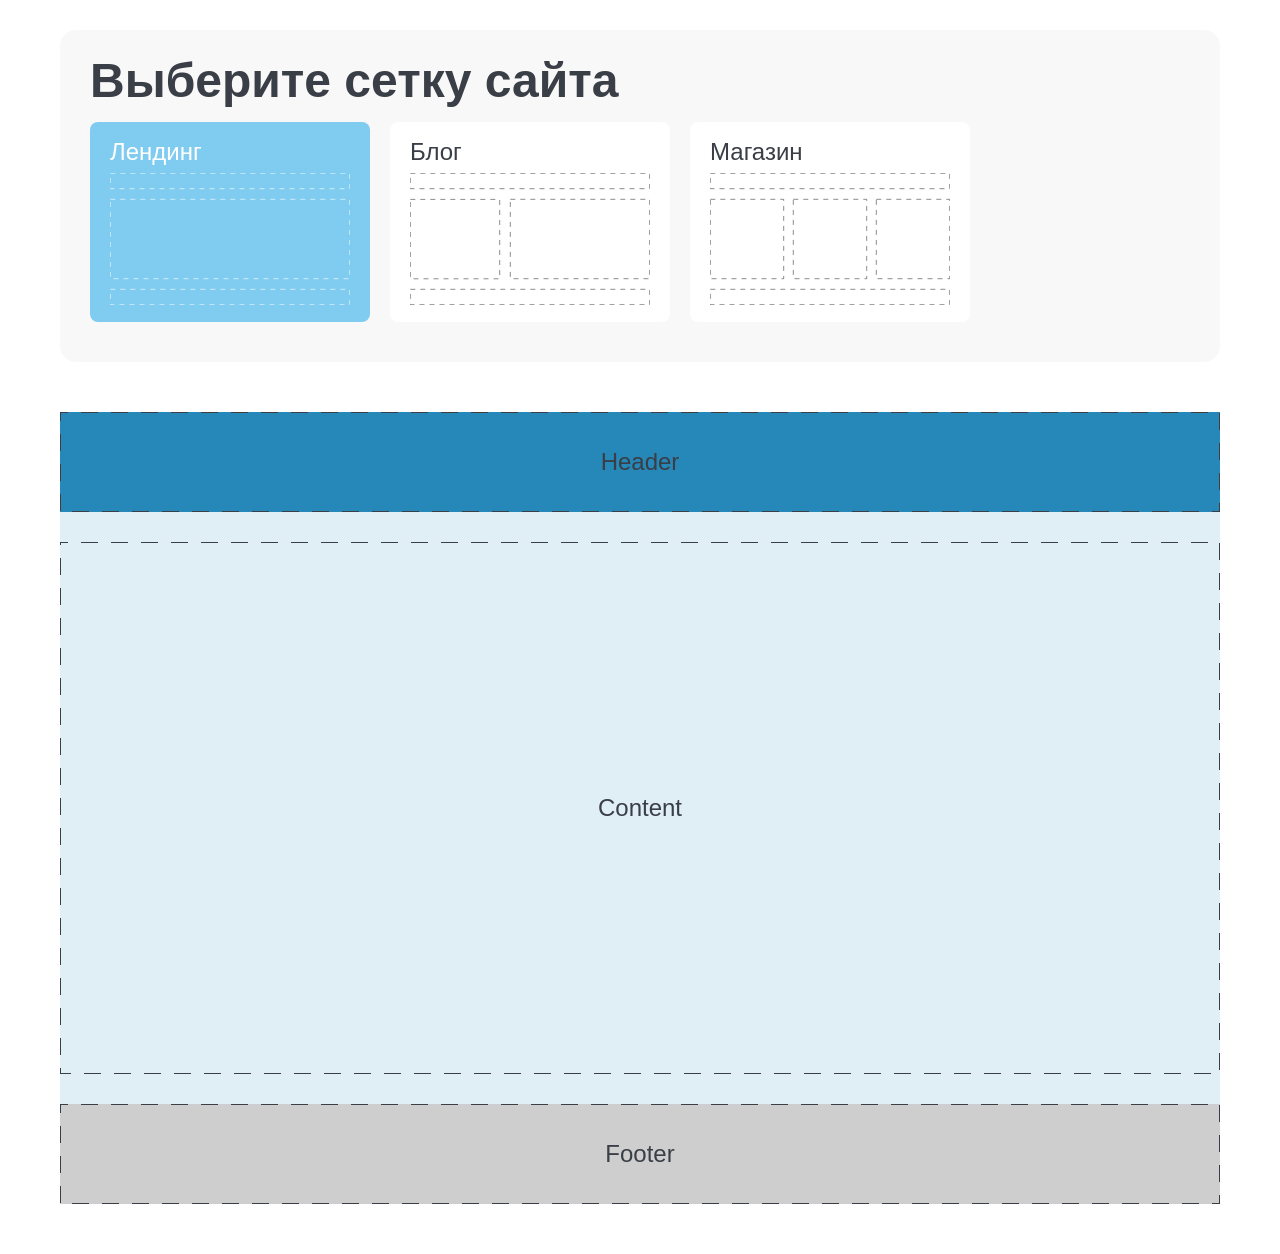
<file: index.html>
<!DOCTYPE html>
<html lang="ru" id="html">
  <head>
    <meta charset="UTF-8">
    <meta content="width=device-width, initial-scale=1.0" name="viewport">
    <meta content="ie=edge" http-equiv="X-UA-Compatible">
    <meta content="Конструктор сайтов" name="description">
    <title>Конструктор сайтов</title>
    <link href="css/style.css" rel="stylesheet">
  </head>
  <body>
    <div class="container">
      <h1 class="visually-hidden">Конструктор сайтов</h1>
      <form class="grid-select">
        <h2 class="grid-select__header">Выберите сетку сайта</h2>
        <input class="grid-select__radio visually-hidden" checked="checked" id="grid-landing" name="grid" type="radio" value="landing">
        <label class="grid-select__btn" for="grid-landing">
          <span class="grid-select__text">Лендинг</span>
        </label>
        <input class="grid-select__radio visually-hidden" id="grid-blog" name="grid" type="radio" value="blog">
        <label class="grid-select__btn" for="grid-blog">
          <span class="grid-select__text">Блог</span>
        </label>
        <input class="grid-select__radio visually-hidden" id="grid-shop" name="grid" type="radio" value="shop">
        <label class="grid-select__btn" for="grid-shop">
          <span class="grid-select__text">Магазин</span>
      </label>
      </form> 
      <div class="layout layout--landing">
        <header class="header header--empty">
          <p class="placeholder">Header</p>
          <button class="add-btn" type="button"></button>
          <div class="choose-elem hidden">
            
            <!-- Для понимания какой конкретно элемент мы нажимаем добавим элементы data- разбиения на контейнеры (разделы сайта) и на тип добавляемого элемента -->
            <button class="choose-elem__btn" data-container="header" data-type="h1" type="button">Заголовок H1</button>
            <button class="choose-elem__btn" data-container="header" data-type="h2" type="button">Заголовок H2</button>
            <button class="choose-elem__btn" data-container="header" data-type="h3" type="button">Заголовок H3</button>
            <button class="choose-elem__btn" data-container="header" data-type="p" type="button">Абзац текста</button>
            <button class="choose-elem__btn" data-container="header" data-type="img" type="button">Изображение</button>
          </div>
          <div class="header__elements-wrapper"></div>
        </header>

        <!--Аналогично сделаем для каждого раздела сайта-->
        <div class="content content-1 content--empty">
          <p class="placeholder">Content</p>
          <button class="add-btn" type="button"></button>
          <div class="choose-elem hidden">
            <button class="choose-elem__btn" data-container="content-1" data-type="h1" type="button">Заголовок H1
            </button>
            <button class="choose-elem__btn" data-container="content-1" data-type="h2" type="button">Заголовок H2
            </button>
            <button class="choose-elem__btn" data-container="content-1" data-type="h3" type="button">Заголовок H3
            </button>
            <button class="choose-elem__btn" data-container="content-1" data-type="p" type="button">Абзац текста
            </button>
            <button class="choose-elem__btn" data-container="content-1" data-type="img" type="button">Изображение
            </button>
          </div>
          <div class="content__elements-wrapper content-1__elements-wrapper"></div>
        </div>

        <div class="content content-2 content--empty">
          <p class="placeholder">Content</p>
          <button class="add-btn" type="button"></button>
          <div class="choose-elem hidden">
            <button class="choose-elem__btn" data-container="content-2" data-type="h1" type="button">Заголовок H1
            </button>
            <button class="choose-elem__btn" data-container="content-2" data-type="h2" type="button">Заголовок H2
            </button>
            <button class="choose-elem__btn" data-container="content-2" data-type="h3" type="button">Заголовок H3
            </button>
            <button class="choose-elem__btn" data-container="content-2" data-type="p" type="button">Абзац текста
            </button>
            <button class="choose-elem__btn" data-container="content-2" data-type="img" type="button">Изображение
            </button>
          </div>
          <div class="content__elements-wrapper content-2__elements-wrapper"></div>
        </div>

        <div class="content content-3 content--empty">
          <p class="placeholder">Content</p>
          <button class="add-btn" type="button"></button>
          <div class="choose-elem hidden">
            <button class="choose-elem__btn" data-container="content-3" data-type="h1" type="button">Заголовок H1
            </button>
            <button class="choose-elem__btn" data-container="content-3" data-type="h2" type="button">Заголовок H2
            </button>
            <button class="choose-elem__btn" data-container="content-3" data-type="h3" type="button">Заголовок H3
            </button>
            <button class="choose-elem__btn" data-container="content-3" data-type="p" type="button">Абзац текста
            </button>
            <button class="choose-elem__btn" data-container="content-3" data-type="img" type="button">Изображение
            </button>
          </div>
          <div class="content__elements-wrapper content-3__elements-wrapper"></div>
        </div>

        <footer class="footer footer--empty">
          <p class="placeholder">Footer</p>
          <button class="add-btn" type="button"></button>
          <div class="choose-elem hidden">
            <button class="choose-elem__btn" data-container="footer" data-type="h1" type="button">Заголовок H1</button>
            <button class="choose-elem__btn" data-container="footer" data-type="h2" type="button">Заголовок H2</button>
            <button class="choose-elem__btn" data-container="footer" data-type="h3" type="button">Заголовок H3</button>
            <button class="choose-elem__btn" data-container="footer" data-type="p" type="button">Абзац текста</button>
            <button class="choose-elem__btn" data-container="footer" data-type="img" type="button">Изображение</button>
          </div>
          <div class="footer__elements-wrapper"></div>
        </footer>

      </div>
    </div>

    <template id="h1-template">
      <div class="element title">
        <h1 class="template-content">Элемент "Заголовок H1" (Дважды нажмите для редактирования)</h1>
        <button class="delete-btn" type="button">
          <span class="visually-hidden">Удалить элемент</span>
        </button>
      </div>
    </template>

    <template id="h2-template">
      <div class="element title">
        <h2 class="template-content">Элемент "Заголовок H2" (Дважды нажмите для редактирования)</h2>
        <button class="delete-btn" type="button">
          <span class="visually-hidden">Удалить элемент</span>
        </button>
      </div>
    </template>

    <template id="h3-template">
      <div class="element title">
        <h3 class="template-content">Элемент "Заголовок H3" (Дважды нажмите для редактирования)</h3>
        <button class="delete-btn" type="button">
          <span class="visually-hidden">Удалить элемент</span>
        </button>
      </div>
    </template>

    <template id="p-template">
      <div class="element text">
        <p class="template-content">Элемент "Абзац текста" (Дважды нажмите для редактирования)</p>
        <button class="delete-btn" type="button">
          <span class="visually-hidden">Удалить элемент</span>
        </button>
      </div>
    </template>

    <template id="img-template">
      <div class="element image">
        <img alt="" class="template-content" src="https://static.wixstatic.com/media/d460ea_0963bef4102d49ceb85d018094c4ccfd~mv2.jpg/v1/fit/w_500,h_500,q_90/file.jpg">
        <button class="delete-btn" type="button">
          <span class="visually-hidden">Удалить элемент</span>
        </button>
      </div>
    </template>

    <script src="js/script.js"></script>
  </body>
</html>
</file>
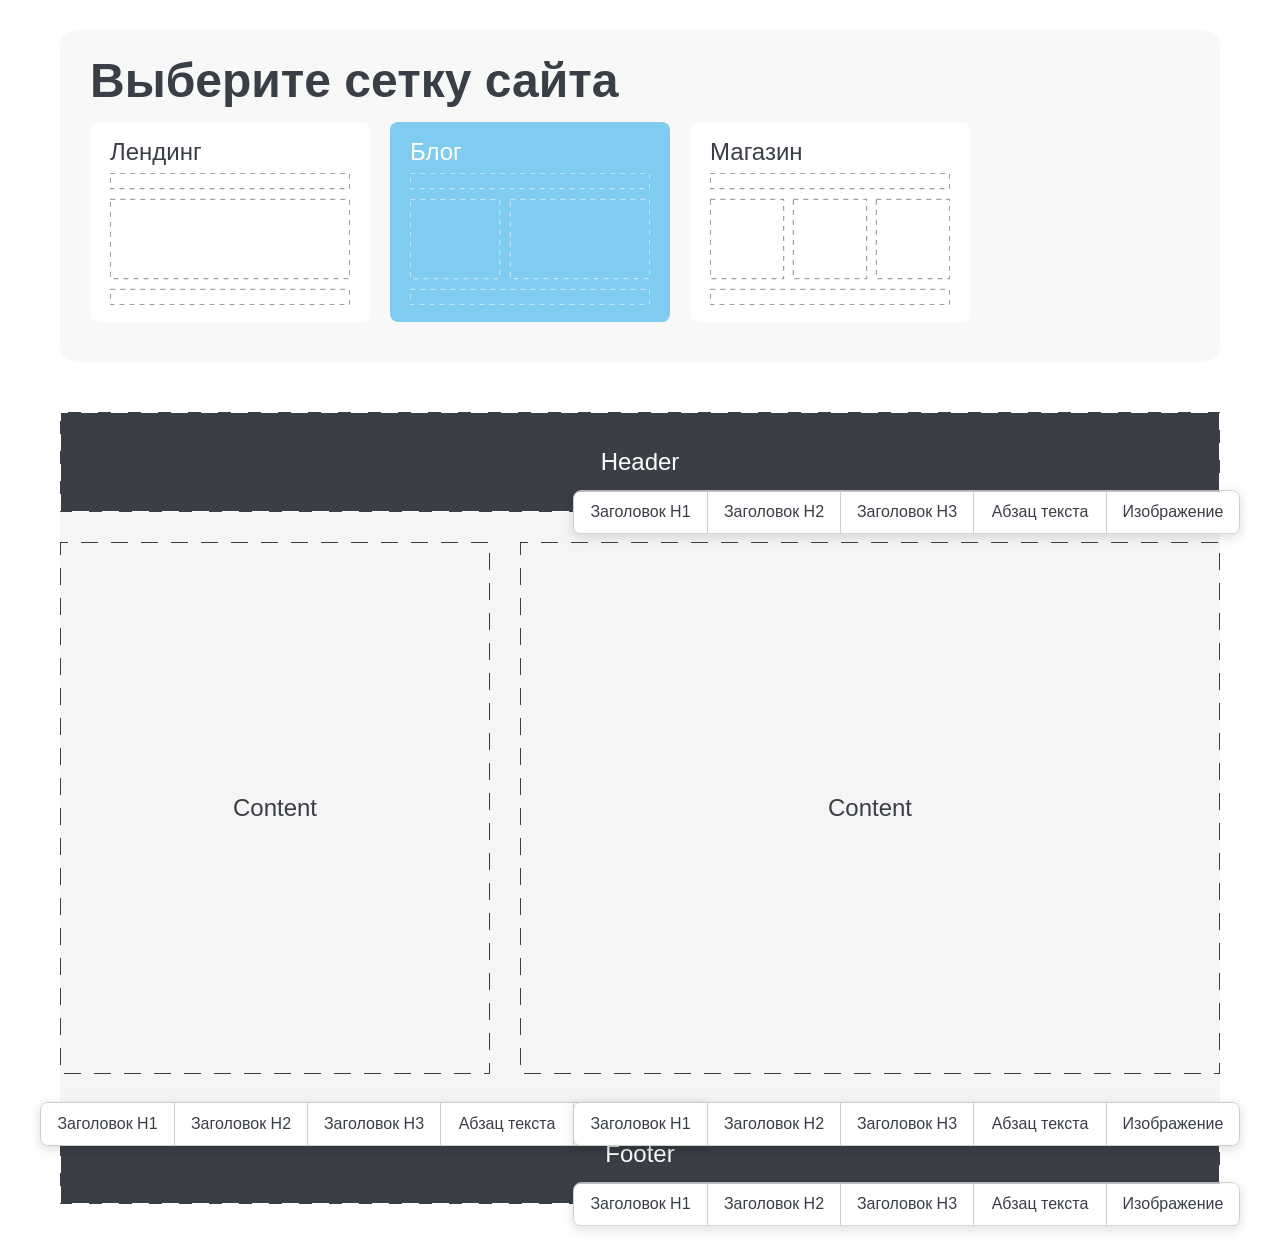
<file: mockup/blog-empty.html>
<!DOCTYPE html>
<html lang="ru">
<head>
  <meta charset="UTF-8">
  <meta content="width=device-width, initial-scale=1.0" name="viewport">
  <meta content="ie=edge" http-equiv="X-UA-Compatible">
  <meta content="Конструктор сайтов" name="description">
  <title>Конструктор сайтов</title>
  <link href="../css/style.css" rel="stylesheet">

</head>
<body>

<div class="container">
  <h1 class="visually-hidden">Конструктор сайтов</h1>

  <form class="grid-select">
    <h2 class="grid-select__header">Выберите сетку сайта</h2>
    <input class="grid-select__radio visually-hidden" id="grid-landing" name="grid" type="radio">
    <label class="grid-select__btn" for="grid-landing">
      <span class="grid-select__text">Лендинг</span>      
    </label>
    <input checked class="grid-select__radio visually-hidden" id="grid-blog" name="grid" type="radio">
    <label class="grid-select__btn" for="grid-blog">
      <span class="grid-select__text">Блог</span>
    </label>
    <input class="grid-select__radio visually-hidden" id="grid-shop" name="grid" type="radio">
    <label class="grid-select__btn" for="grid-shop">
      <span class="grid-select__text">Магазин</span>
    </label>
  </form>

  <div class="layout layout--blog">
    <header class="header header--empty">
      <p class="placeholder">Header</p>
      <button class="add-btn" type="button"></button>

      <div class="choose-elem ">
        <button class="choose-elem__btn" type="button">Заголовок H1</button>
        <button class="choose-elem__btn" type="button">Заголовок H2</button>
        <button class="choose-elem__btn" type="button">Заголовок H3</button>
        <button class="choose-elem__btn" type="button">Абзац текста</button>
        <button class="choose-elem__btn" type="button">Изображение</button>
      </div>

    </header>


    <div class="content content-1 content--empty">
      <p class="placeholder">Content</p>

      <button class="add-btn" type="button"></button>

      <div class="choose-elem ">
        <button class="choose-elem__btn" type="button">Заголовок H1</button>
        <button class="choose-elem__btn" type="button">Заголовок H2</button>
        <button class="choose-elem__btn" type="button">Заголовок H3</button>
        <button class="choose-elem__btn" type="button">Абзац текста</button>
        <button class="choose-elem__btn" type="button">Изображение</button>
      </div>

    </div>

    <div class="content content-2 content--empty">
      <p class="placeholder">Content</p>
      <button class="add-btn" type="button"></button>

      <div class="choose-elem ">
        <button class="choose-elem__btn" type="button">Заголовок H1</button>
        <button class="choose-elem__btn" type="button">Заголовок H2</button>
        <button class="choose-elem__btn" type="button">Заголовок H3</button>
        <button class="choose-elem__btn" type="button">Абзац текста</button>
        <button class="choose-elem__btn" type="button">Изображение</button>
      </div>

    </div>

    <footer class="footer footer--empty">
      <p class="placeholder">Footer</p>
      <button class="add-btn" type="button"></button>

      <div class="choose-elem ">
        <button class="choose-elem__btn" type="button">Заголовок H1</button>
        <button class="choose-elem__btn" type="button">Заголовок H2</button>
        <button class="choose-elem__btn" type="button">Заголовок H3</button>
        <button class="choose-elem__btn" type="button">Абзац текста</button>
        <button class="choose-elem__btn" type="button">Изображение</button>
      </div>

    </footer>

  </div>
</div>

  <!-- <script src="../js/script.js"></script> -->
</body>
</html>
</file>
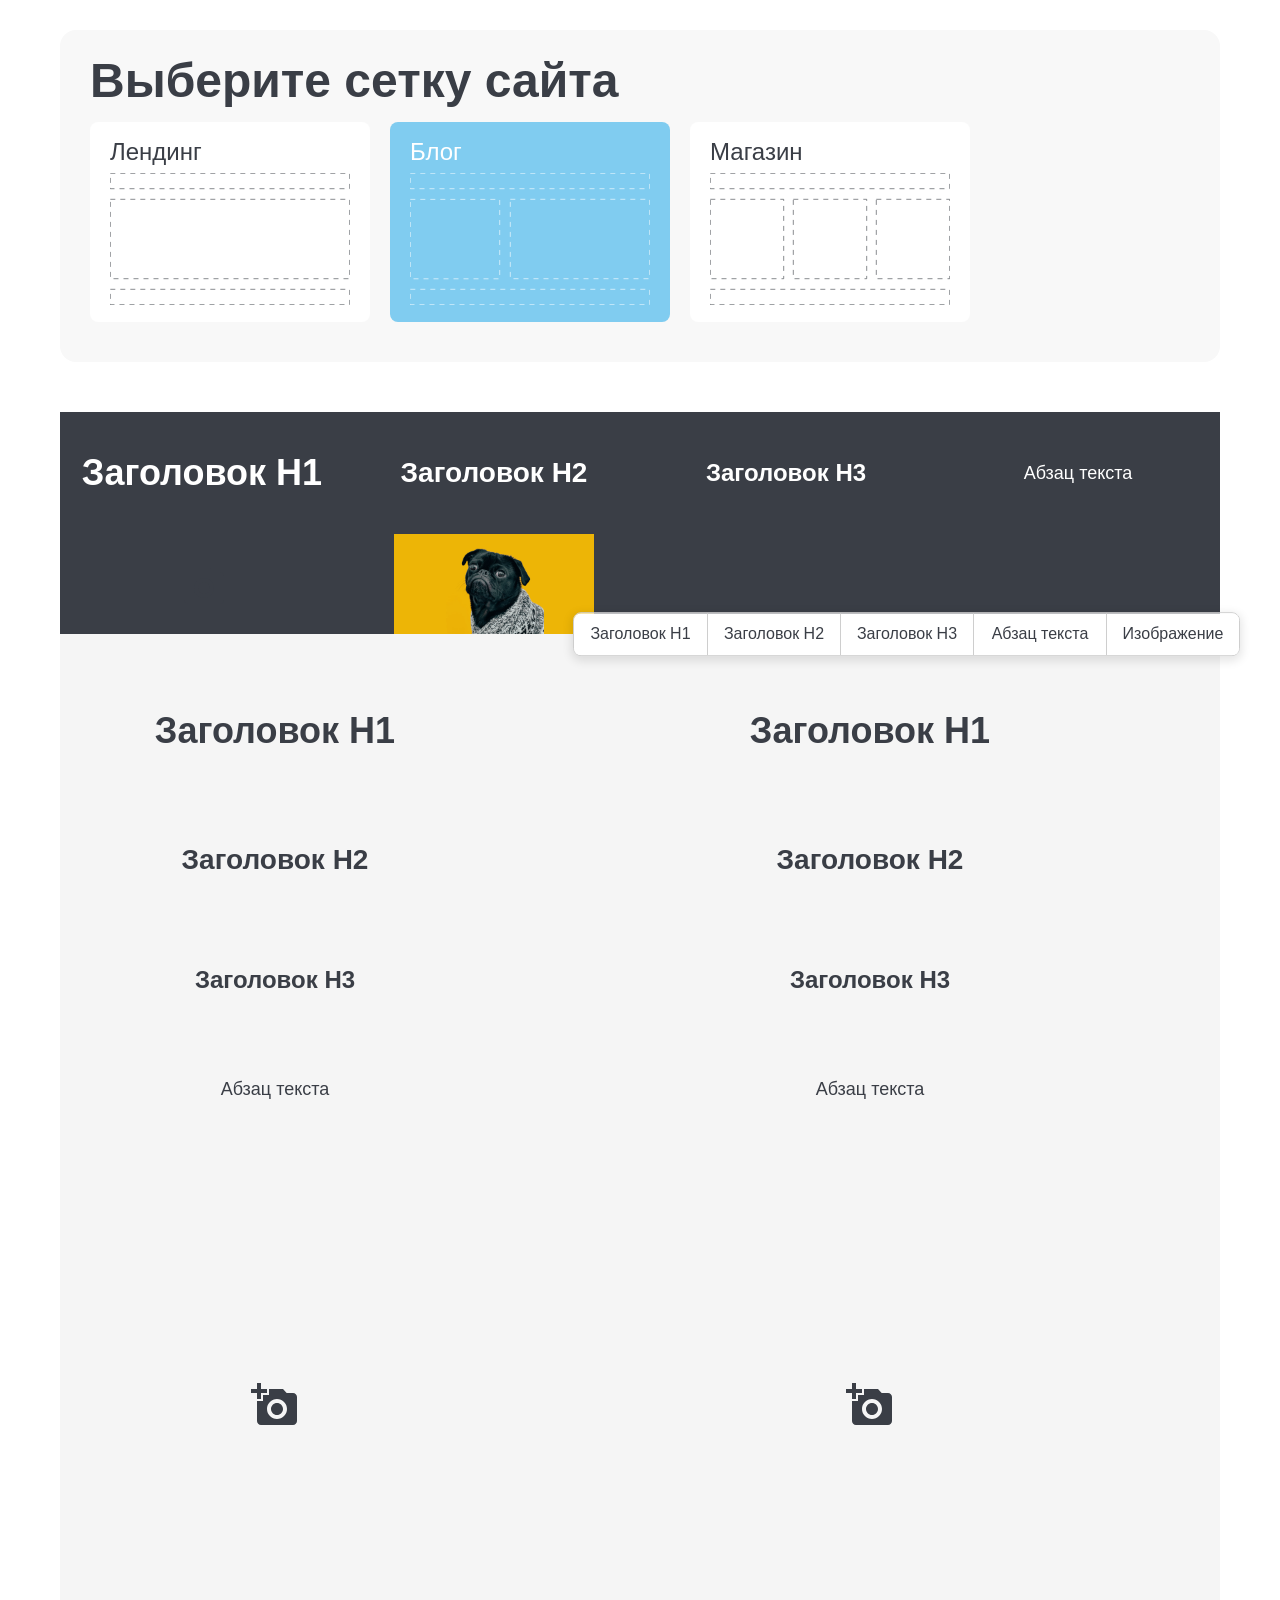
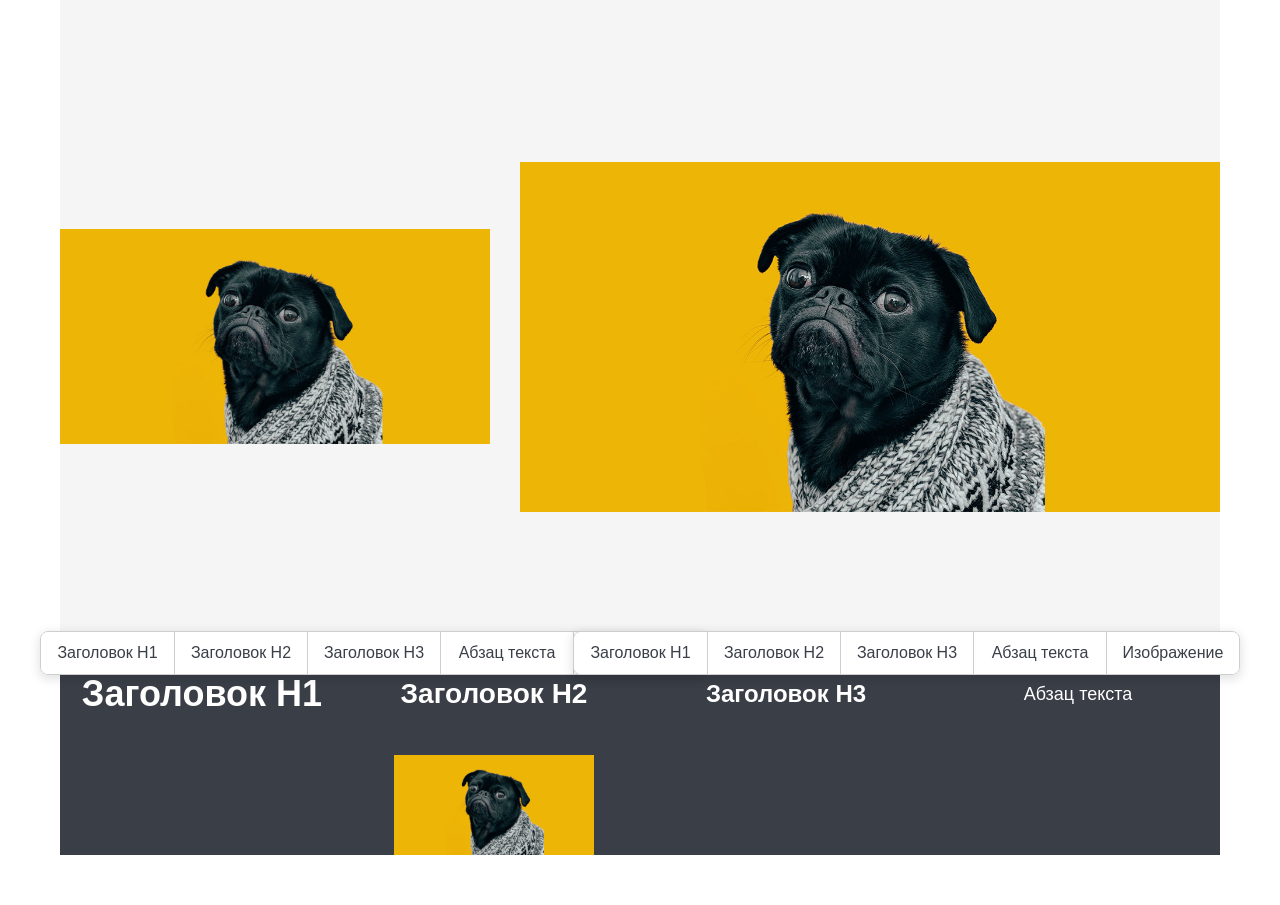
<file: mockup/blog-filled.html>
<!DOCTYPE html>
<html lang="ru">
<head>
  <meta charset="UTF-8">
  <meta content="width=device-width, initial-scale=1.0" name="viewport">
  <meta content="ie=edge" http-equiv="X-UA-Compatible">
  <meta content="Конструктор сайтов" name="description">
  <title>Конструктор сайтов</title>
  <link href="../css/style.css" rel="stylesheet">

</head>
<body>

<div class="container">
  <h1 class="visually-hidden">Конструктор сайтов</h1>

  <form class="grid-select">
    <h2 class="grid-select__header">Выберите сетку сайта</h2>
    <input class="grid-select__radio visually-hidden" id="grid-landing" name="grid" type="radio">
    <label class="grid-select__btn" for="grid-landing">
      <span class="grid-select__text">Лендинг</span>
    </label>
    <input checked class="grid-select__radio visually-hidden" id="grid-blog" name="grid" type="radio">
    <label class="grid-select__btn" for="grid-blog">
      <span class="grid-select__text">Блог</span>
    </label>
    <input class="grid-select__radio visually-hidden" id="grid-shop" name="grid" type="radio">
    <label class="grid-select__btn" for="grid-shop">
      <span class="grid-select__text">Магазин</span>
    </label>
  </form>

  <div class="layout layout--blog">
    <header class="header">
      <p class="placeholder">Header</p>
      <button class="add-btn" type="button"></button>

      <div class="choose-elem ">
        <button class="choose-elem__btn" type="button">Заголовок H1</button>
        <button class="choose-elem__btn" type="button">Заголовок H2</button>
        <button class="choose-elem__btn" type="button">Заголовок H3</button>
        <button class="choose-elem__btn" type="button">Абзац текста</button>
        <button class="choose-elem__btn" type="button">Изображение</button>
      </div>

      <div class="header__elements-wrapper">
        <div class="element title" >
          <h1  data-placeholder="Заголовок H1">Заголовок H1</h1>
          <button class="delete-btn" type="button">
            <span class="visually-hidden">Удалить элемент</span>
          </button>

        </div>

        <div class="element title" >
          <h2  data-placeholder="Заголовок H2">Заголовок H2</h2>
          <button class="delete-btn" type="button">
            <span class="visually-hidden">Удалить элемент</span>
          </button>

        </div>

        <div class="element title" >
          <h3  data-placeholder="Заголовок H3">Заголовок H3</h3>
          <button class="delete-btn" type="button">
            <span class="visually-hidden">Удалить элемент</span>
          </button>

        </div>

        <div class="element text " >
          <p  data-placeholder="Абзац текста">Абзац текста</p>
          <button class="delete-btn" type="button">
            <span class="visually-hidden">Удалить элемент</span>
          </button>
        </div>

        <div class="element image" >
          <button class="delete-btn" type="button">
            <span class="visually-hidden">Удалить элемент</span>
          </button>
          <img alt="" src="../img/empty.png">
        </div>

        <div class="element image" >
          <button class="delete-btn" type="button">
            <span class="visually-hidden">Удалить элемент</span>
          </button>

          <img src="../img/default.jpg">
        </div>
      </div>
    </header>


    <div class="content content-1">
      <p class="placeholder">Content</p>
      <button class="add-btn" type="button"></button>

      <div class="choose-elem ">
        <button class="choose-elem__btn" type="button">Заголовок H1</button>
        <button class="choose-elem__btn" type="button">Заголовок H2</button>
        <button class="choose-elem__btn" type="button">Заголовок H3</button>
        <button class="choose-elem__btn" type="button">Абзац текста</button>
        <button class="choose-elem__btn" type="button">Изображение</button>
      </div>

      <div class="content__elements-wrapper">
        <div class="element title" >
          <h1  data-placeholder="Заголовок H1">Заголовок H1</h1>
          <button class="delete-btn" type="button">
            <span class="visually-hidden">Удалить элемент</span>
          </button>

        </div>

        <div class="element title" >
          <h2  data-placeholder="Заголовок H2">Заголовок H2</h2>
          <button class="delete-btn" type="button">
            <span class="visually-hidden">Удалить элемент</span>
          </button>

        </div>

        <div class="element title" >
          <h3  data-placeholder="Заголовок H3">Заголовок H3</h3>
          <button class="delete-btn" type="button">
            <span class="visually-hidden">Удалить элемент</span>
          </button>

        </div>

        <div class="element text " >
          <p  data-placeholder="Абзац текста">Абзац текста</p>
          <button class="delete-btn" type="button">
            <span class="visually-hidden">Удалить элемент</span>
          </button>

        </div>

        <div class="element image" >
          <button class="delete-btn" type="button">
            <span class="visually-hidden">Удалить элемент</span>
          </button>
          <img alt="" src="../img/empty.png">
        </div>

        <div class="element image" >
          <button class="delete-btn" type="button">
            <span class="visually-hidden">Удалить элемент</span>
          </button>
          <img src="../img/default.jpg">
        </div>
      </div>
    </div>

    <div class="content content-2">
      <p class="placeholder">Content</p>
      <button class="add-btn" type="button"></button>

      <div class="choose-elem ">
        <button class="choose-elem__btn" type="button">Заголовок H1</button>
        <button class="choose-elem__btn" type="button">Заголовок H2</button>
        <button class="choose-elem__btn" type="button">Заголовок H3</button>
        <button class="choose-elem__btn" type="button">Абзац текста</button>
        <button class="choose-elem__btn" type="button">Изображение</button>
      </div>

      <div class="content__elements-wrapper">
        <div class="element title" >
          <h1  data-placeholder="Заголовок H1">Заголовок H1</h1>
          <button class="delete-btn" type="button">
            <span class="visually-hidden">Удалить элемент</span>
          </button>

        </div>

        <div class="element title" >
          <h2  data-placeholder="Заголовок H2">Заголовок H2</h2>
          <button class="delete-btn" type="button">
            <span class="visually-hidden">Удалить элемент</span>
          </button>

        </div>

        <div class="element title" >
          <h3  data-placeholder="Заголовок H3">Заголовок H3</h3>
          <button class="delete-btn" type="button">
            <span class="visually-hidden">Удалить элемент</span>
          </button>

        </div>

        <div class="element text " >
          <p  data-placeholder="Абзац текста">Абзац текста</p>
          <button class="delete-btn" type="button">
            <span class="visually-hidden">Удалить элемент</span>
          </button>

        </div>

        <div class="element image" >
          <button class="delete-btn" type="button">
            <span class="visually-hidden">Удалить элемент</span>
          </button>
         
          <img alt="" src="../img/empty.png">
        </div>

        <div class="element image" >
          <button class="delete-btn" type="button">
            <span class="visually-hidden">Удалить элемент</span>
          </button>

          <img src="../img/default.jpg">
        </div>
      </div>
    </div>

    <footer class="footer">
      <p class="placeholder">Footer</p>
      <div class="footer__elements-wrapper">
        <div class="element title" >
          <h1  data-placeholder="Заголовок H1">Заголовок H1</h1>
          <button class="delete-btn" type="button">
            <span class="visually-hidden">Удалить элемент</span>
          </button>

        </div>

        <div class="element title" >
          <h2  data-placeholder="Заголовок H2">Заголовок H2</h2>
          <button class="delete-btn" type="button">
            <span class="visually-hidden">Удалить элемент</span>
          </button>

        </div>

        <div class="element title" >
          <h3  data-placeholder="Заголовок H3">Заголовок H3</h3>
          <button class="delete-btn" type="button">
            <span class="visually-hidden">Удалить элемент</span>
          </button>

        </div>

        <div class="element text " >
          <p  data-placeholder="Абзац текста">Абзац текста</p>
          <button class="delete-btn" type="button">
            <span class="visually-hidden">Удалить элемент</span>
          </button>

        </div>
      
        <div class="element image" >
          <button class="delete-btn" type="button">
            <span class="visually-hidden">Удалить элемент</span>
          </button>         
          <img alt="" src="../img/empty.png">
        </div>

        <div class="element image">
          <button class="delete-btn" type="button">
            <span class="visually-hidden">Удалить элемент</span>
          </button>         
          <img src="../img/default.jpg">
        </div>

      </div>

      <button class="add-btn" type="button"></button>

      <div class="choose-elem  choose-elem--hide ">
        <button class="choose-elem__btn" type="button">Заголовок H1</button>
        <button class="choose-elem__btn" type="button">Заголовок H2</button>
        <button class="choose-elem__btn" type="button">Заголовок H3</button>
        <button class="choose-elem__btn" type="button">Абзац текста</button>
        <button class="choose-elem__btn" type="button">Изображение</button>
      </div>

    </footer>
  </div>
</div>

  <!-- <script src="../js/script.js"></script> -->
</body>
</html>
</file>
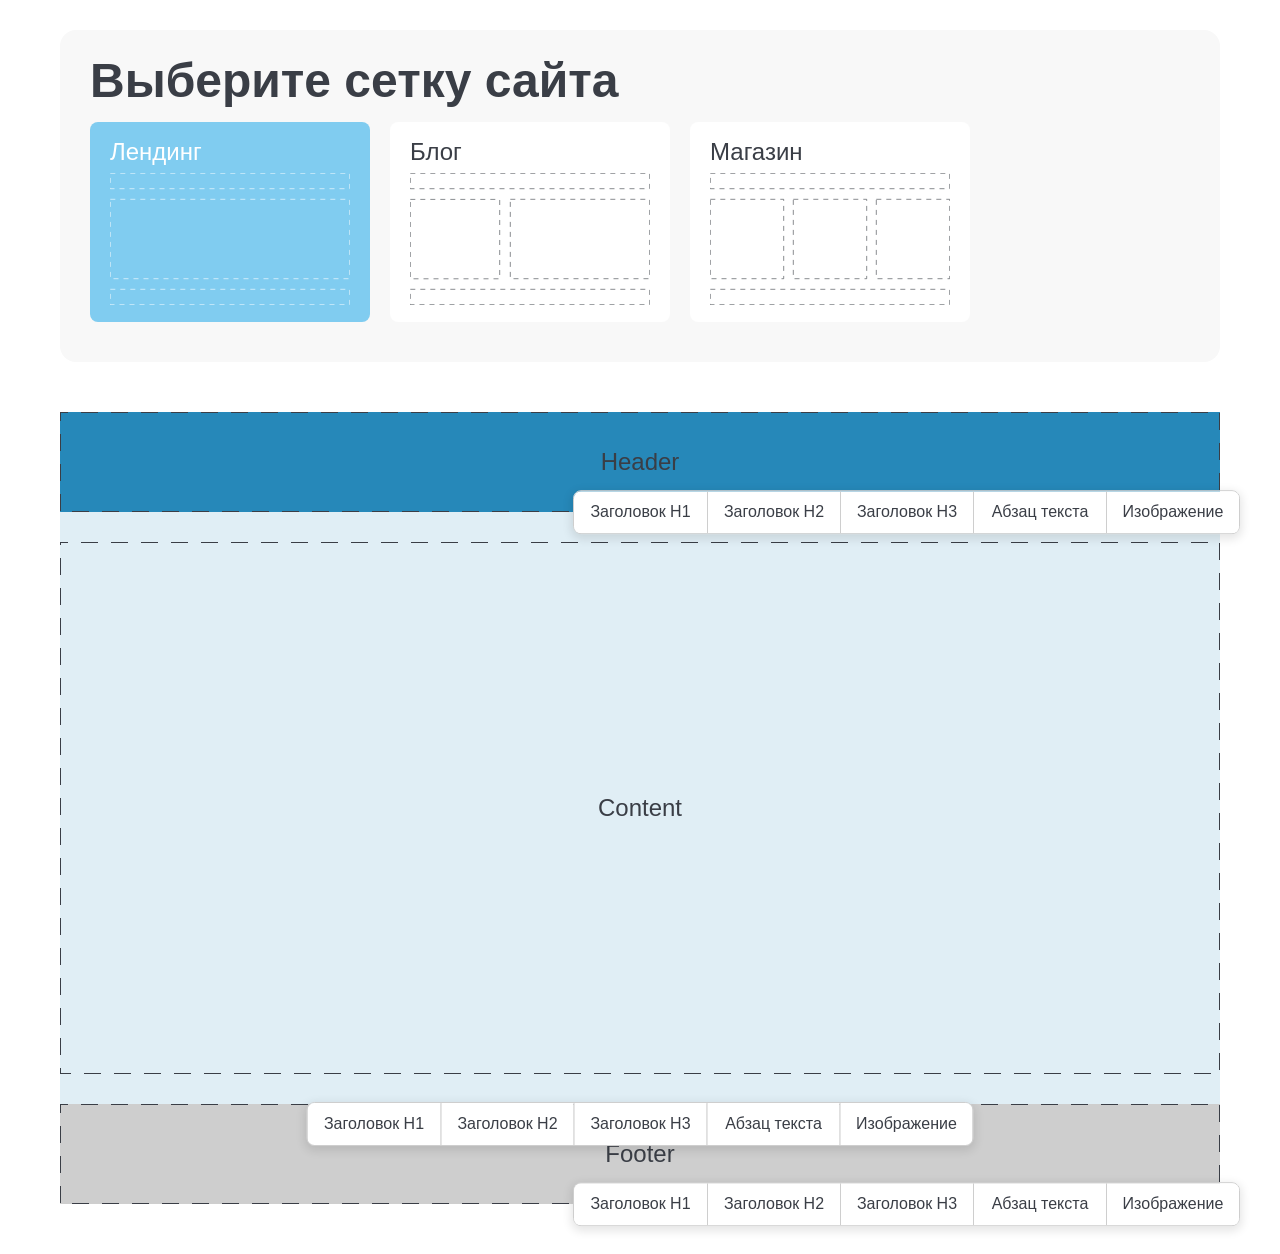
<file: mockup/landing-empty.html>
<!DOCTYPE html>
<html lang="ru">
<head>
  <meta charset="UTF-8">
  <meta content="width=device-width, initial-scale=1.0" name="viewport">
  <meta content="ie=edge" http-equiv="X-UA-Compatible">
  <meta content="Конструктор сайтов" name="description">
  <title>Конструктор сайтов</title>
  <link href="../css/style.css" rel="stylesheet">

</head>
<body>

<div class="container">
  <h1 class="visually-hidden">Конструктор сайтов</h1>

  <form class="grid-select">
    <h2 class="grid-select__header">Выберите сетку сайта</h2>
    <input checked class="grid-select__radio visually-hidden" id="grid-landing" name="grid" type="radio">
    <label class="grid-select__btn" for="grid-landing">
      <span class="grid-select__text">Лендинг</span>
    </label>
    <input class="grid-select__radio visually-hidden" id="grid-blog" name="grid" type="radio">
    <label class="grid-select__btn" for="grid-blog">
      <span class="grid-select__text">Блог</span>
    </label>
    <input class="grid-select__radio visually-hidden" id="grid-shop" name="grid" type="radio">
    <label class="grid-select__btn" for="grid-shop">
      <span class="grid-select__text">Магазин</span>
    </label>
  </form>

  <div class="layout layout--landing">
    <header class="header header--empty">
      <p class="placeholder">Header</p>
      <button class="add-btn" type="button"></button>

      <div class="choose-elem ">
        <button class="choose-elem__btn" type="button">Заголовок H1</button>
        <button class="choose-elem__btn" type="button">Заголовок H2</button>
        <button class="choose-elem__btn" type="button">Заголовок H3</button>
        <button class="choose-elem__btn" type="button">Абзац текста</button>
        <button class="choose-elem__btn" type="button">Изображение</button>
      </div>

      <div class="content__elements-wrapper content-1__elements-wrapper"></div>
    </header>


    <div class="content content-1 content--empty">
      <p class="placeholder">Content</p>
      <button class="add-btn" type="button"></button>

      <div class="choose-elem ">
        <button class="choose-elem__btn" type="button">Заголовок H1</button>
        <button class="choose-elem__btn" type="button">Заголовок H2</button>
        <button class="choose-elem__btn" type="button">Заголовок H3</button>
        <button class="choose-elem__btn" type="button">Абзац текста</button>
        <button class="choose-elem__btn" type="button">Изображение</button>
      </div>

      <div class="content__elements-wrapper content-1__elements-wrapper"></div>
    </div>

    <footer class="footer footer--empty">
      <p class="placeholder">Footer</p>
      <button class="add-btn" type="button"></button>

      <div class="choose-elem ">
        <button class="choose-elem__btn" type="button">Заголовок H1</button>
        <button class="choose-elem__btn" type="button">Заголовок H2</button>
        <button class="choose-elem__btn" type="button">Заголовок H3</button>
        <button class="choose-elem__btn" type="button">Абзац текста</button>
        <button class="choose-elem__btn" type="button">Изображение</button>
      </div>

      <div class="footer__elements-wrapper"></div>

    </footer>

  </div>
</div>

  <!-- <script src="../js/script.js"></script> -->
</body>
</html>
</file>
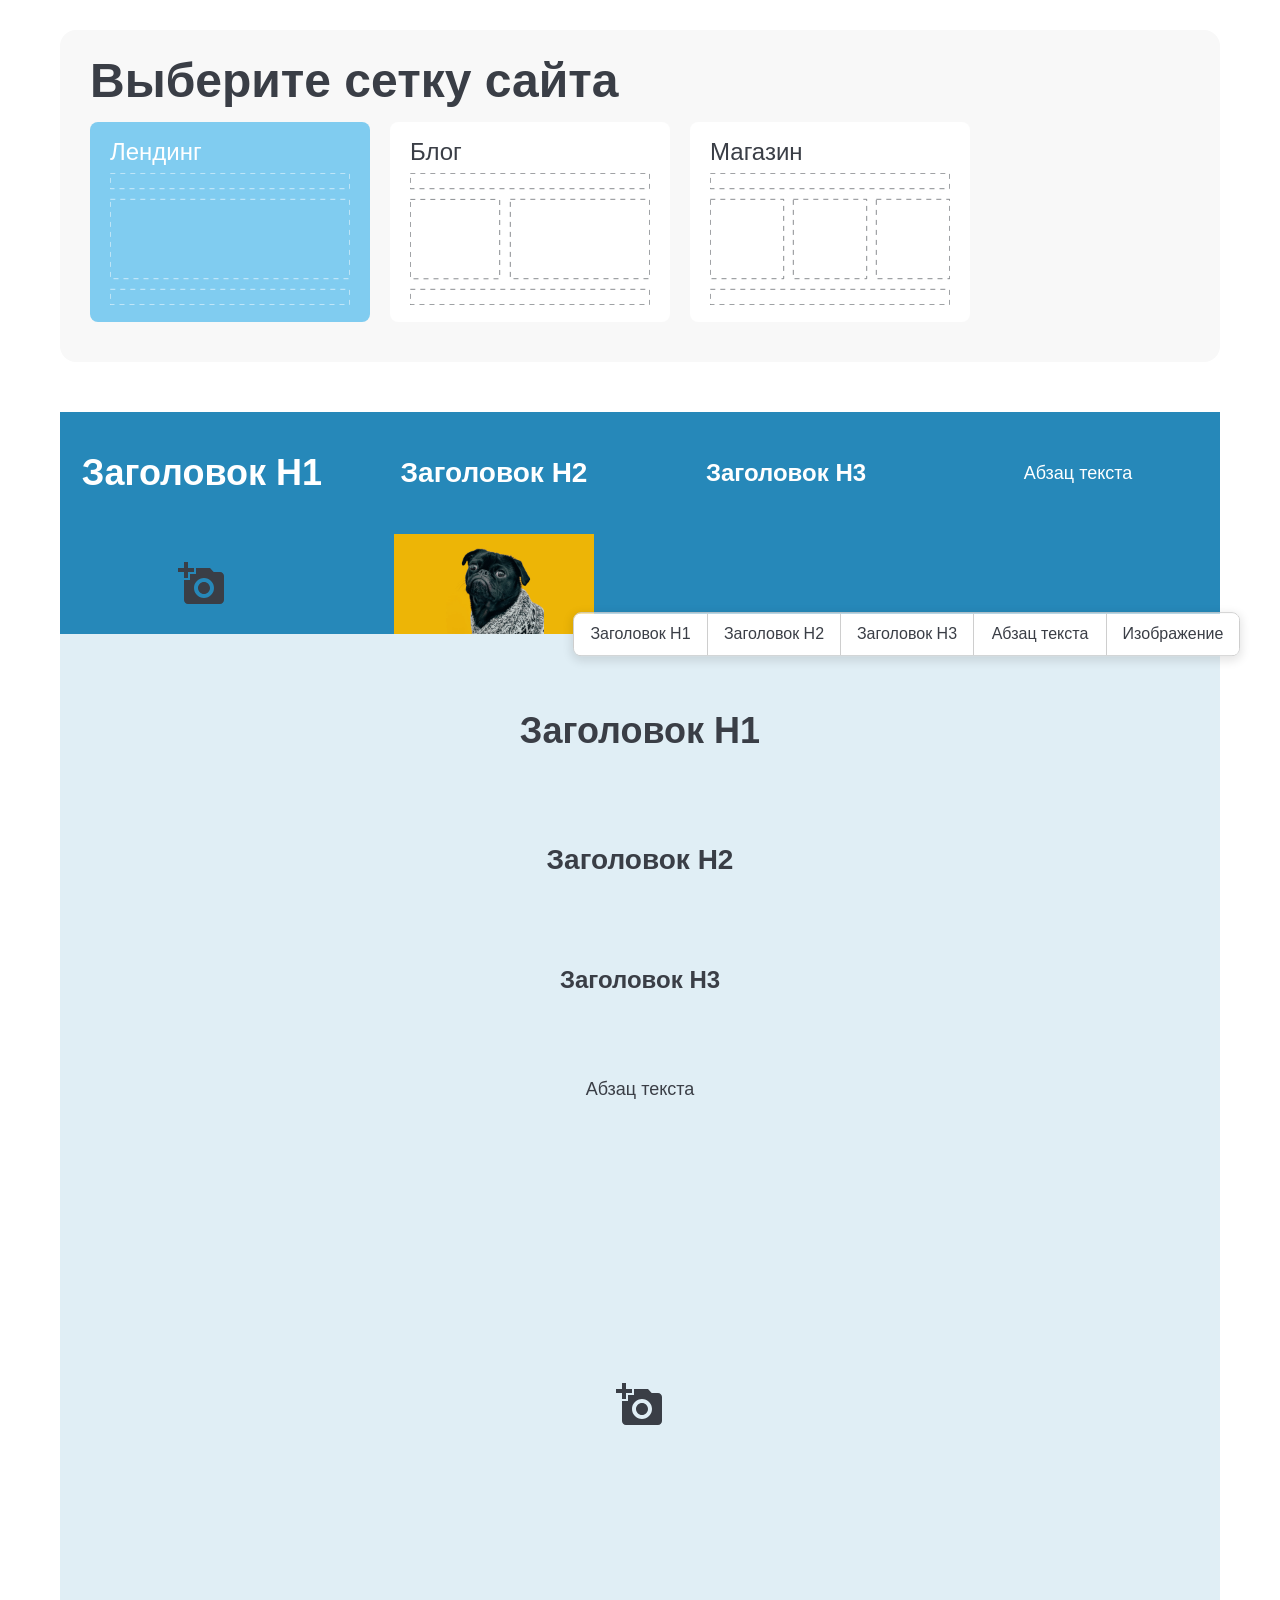
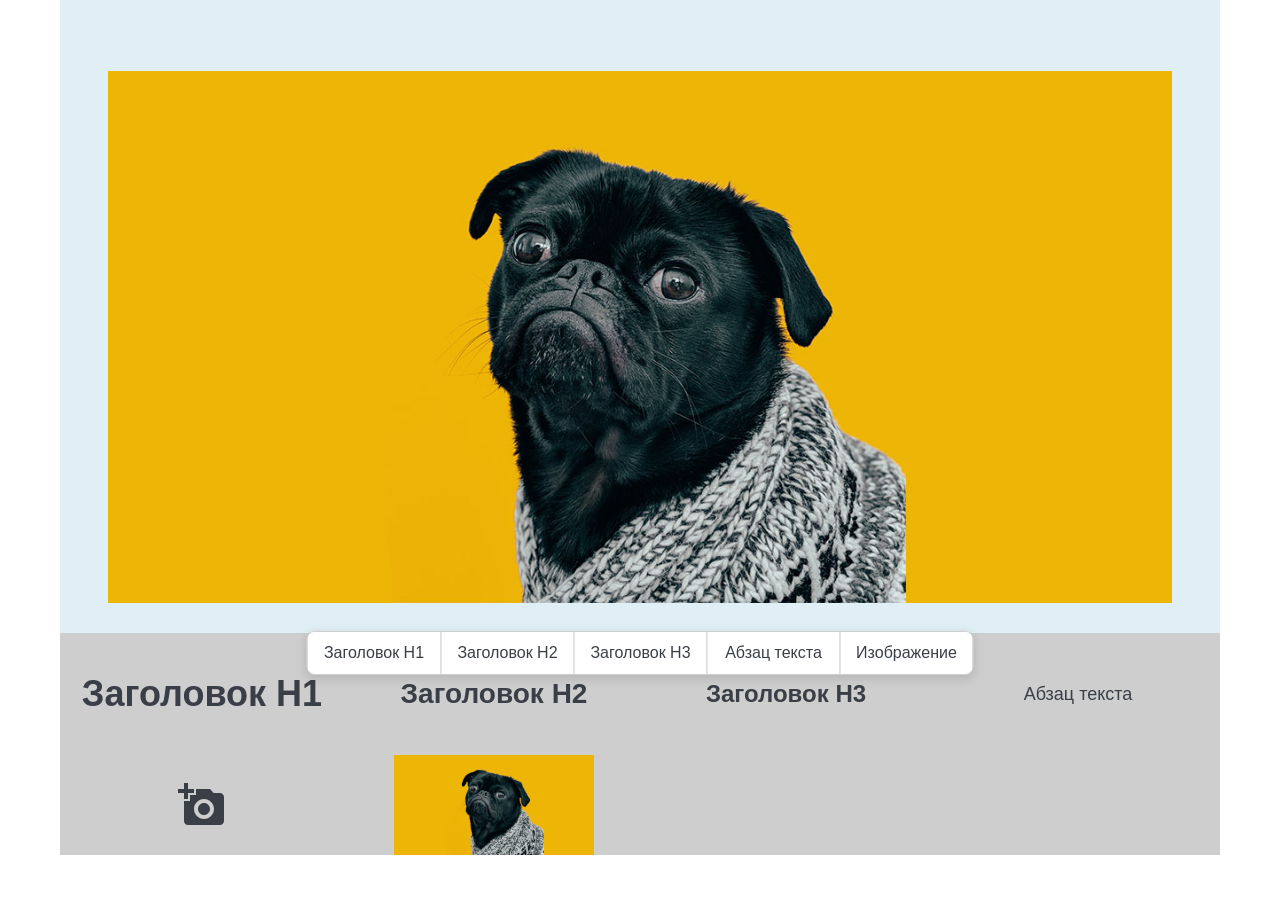
<file: mockup/landing-filled.html>
<!DOCTYPE html>
<html lang="ru">
<head>
  <meta charset="UTF-8">
  <meta content="width=device-width, initial-scale=1.0" name="viewport">
  <meta content="ie=edge" http-equiv="X-UA-Compatible">
  <meta content="Конструктор сайтов" name="description">
  <title>Конструктор сайтов</title>
  <link href="../css/style.css" rel="stylesheet">

</head>
<body>

<div class="container">
  <h1 class="visually-hidden">Конструктор сайтов</h1>

  <form class="grid-select">
    <h2 class="grid-select__header">Выберите сетку сайта</h2>
    <input checked class="grid-select__radio visually-hidden" id="grid-landing" name="grid" type="radio">
    <label class="grid-select__btn" for="grid-landing">
      <span class="grid-select__text">Лендинг</span>
    </label>
    <input class="grid-select__radio visually-hidden" id="grid-blog" name="grid" type="radio">
    <label class="grid-select__btn" for="grid-blog">
      <span class="grid-select__text">Блог</span>
    </label>
    <input class="grid-select__radio visually-hidden" id="grid-shop" name="grid" type="radio">
    <label class="grid-select__btn" for="grid-shop">
      <span class="grid-select__text">Магазин</span>
    </label>
  </form>

  <div class="layout layout--landing">
    <header class="header">
      <p class="placeholder">Header</p>
      <button class="add-btn" type="button"></button>

      <div class="choose-elem">
        <button class="choose-elem__btn" type="button">Заголовок H1</button>
        <button class="choose-elem__btn" type="button">Заголовок H2</button>
        <button class="choose-elem__btn" type="button">Заголовок H3</button>
        <button class="choose-elem__btn" type="button">Абзац текста</button>
        <button class="choose-elem__btn" type="button">Изображение</button>
      </div>

      <div class="header__elements-wrapper">
        <div class="element title">
          <h1 class="template-content">Заголовок H1</h1>
          <button class="delete-btn" type="button">
            <span class="visually-hidden">Удалить элемент</span>
          </button>
        </div>

        <div class="element title">
          <h2 class="template-content">Заголовок H2</h2>
          <button class="delete-btn" type="button">
            <span class="visually-hidden">Удалить элемент</span>
          </button>
        </div>

        <div class="element title">
          <h3 class="template-content">Заголовок H3</h3>
          <button class="delete-btn" type="button">
            <span class="visually-hidden">Удалить элемент</span>
          </button>
        </div>

        <div class="element text">
          <p class="template-content">Абзац текста</p>
          <button class="delete-btn" type="button">
            <span class="visually-hidden">Удалить элемент</span>
          </button>
        </div>

        <div class="element image">
          <img alt="" src="../img/empty.png">
          <button class="delete-btn" type="button">
            <span class="visually-hidden">Удалить элемент</span>
          </button> 
        </div>

        <div class="element image">
          <img alt="" src="../img/default.jpg">
          <button class="delete-btn" type="button">
            <span class="visually-hidden">Удалить элемент</span>
          </button>
        </div>
      </div>
    </header>


    <div class="content content-1">
      <p class="placeholder">Content</p>
      <button class="add-btn" type="button"></button>

      <div class="choose-elem">
        <button class="choose-elem__btn" type="button">Заголовок H1</button>
        <button class="choose-elem__btn" type="button">Заголовок H2</button>
        <button class="choose-elem__btn" type="button">Заголовок H3</button>
        <button class="choose-elem__btn" type="button">Абзац текста</button>
        <button class="choose-elem__btn" type="button">Изображение</button>
      </div>

      <div class="content__elements-wrapper content-1__elements-wrapper">
        <div class="element title">
          <h1 class="template-content">Заголовок H1</h1>
          <button class="delete-btn" type="button">
            <span class="visually-hidden">Удалить элемент</span>
          </button>
        </div>

        <div class="element title">
          <h2 class="template-content">Заголовок H2</h2>
          <button class="delete-btn" type="button">
            <span class="visually-hidden">Удалить элемент</span>
          </button>
        </div>

        <div class="element title">
          <h3 class="template-content">Заголовок H3</h3>
          <button class="delete-btn" type="button">
            <span class="visually-hidden">Удалить элемент</span>
          </button>
        </div>

        <div class="element text">
          <p class="template-content">Абзац текста</p>
          <button class="delete-btn" type="button">
            <span class="visually-hidden">Удалить элемент</span>
          </button>
        </div>

        <div class="element image">
          <img alt="" src="../img/empty.png">
          <button class="delete-btn" type="button">
            <span class="visually-hidden">Удалить элемент</span>
          </button>
        </div>

        <div class="element image">
          <img alt="" src="../img/default.jpg">
          <button class="delete-btn" type="button">
            <span class="visually-hidden">Удалить элемент</span>
          </button>
        </div>

      </div>
    </div>

    <footer class="footer">
      <p class="placeholder">Footer</p>
      
      <div class="footer__elements-wrapper">
        
        <div class="element title">
          <h1 class="template-content">Заголовок H1</h1>
          <button class="delete-btn" type="button">
            <span class="visually-hidden">Удалить элемент</span>
          </button>
        </div>

        <div class="element title">
          <h2 class="template-content">Заголовок H2</h2>
          <button class="delete-btn" type="button">
            <span class="visually-hidden">Удалить элемент</span>
          </button>
        </div>

        <div class="element title">
          <h3 class="template-content">Заголовок H3</h3>
          <button class="delete-btn" type="button">
            <span class="visually-hidden">Удалить элемент</span>
          </button>
        </div>

        <div class="element text">
          <p class="template-content">Абзац текста</p>
          <button class="delete-btn" type="button">
            <span class="visually-hidden">Удалить элемент</span>
          </button>
        </div>

        <div class="element image">
          <img alt="" src="../img/empty.png">
          <button class="delete-btn" type="button">
            <span class="visually-hidden">Удалить элемент</span>
          </button>
        </div>

        <div class="element image">
          <img alt="" src="../img/default.jpg">
          <button class="delete-btn" type="button">
            <span class="visually-hidden">Удалить элемент</span>
          </button>
        </div>
      </div>

      <button class="add-btn" type="button"></button>
      <div class="choose-elem  choose-elem--hide ">
        <button class="choose-elem__btn" type="button">Заголовок H1</button>
        <button class="choose-elem__btn" type="button">Заголовок H2</button>
        <button class="choose-elem__btn" type="button">Заголовок H3</button>
        <button class="choose-elem__btn" type="button">Абзац текста</button>
        <button class="choose-elem__btn" type="button">Изображение</button>
      </div>

    </footer>
  </div>
</div>

  <!-- <script src="../js/script.js"></script> -->
</body>
</html>
</file>
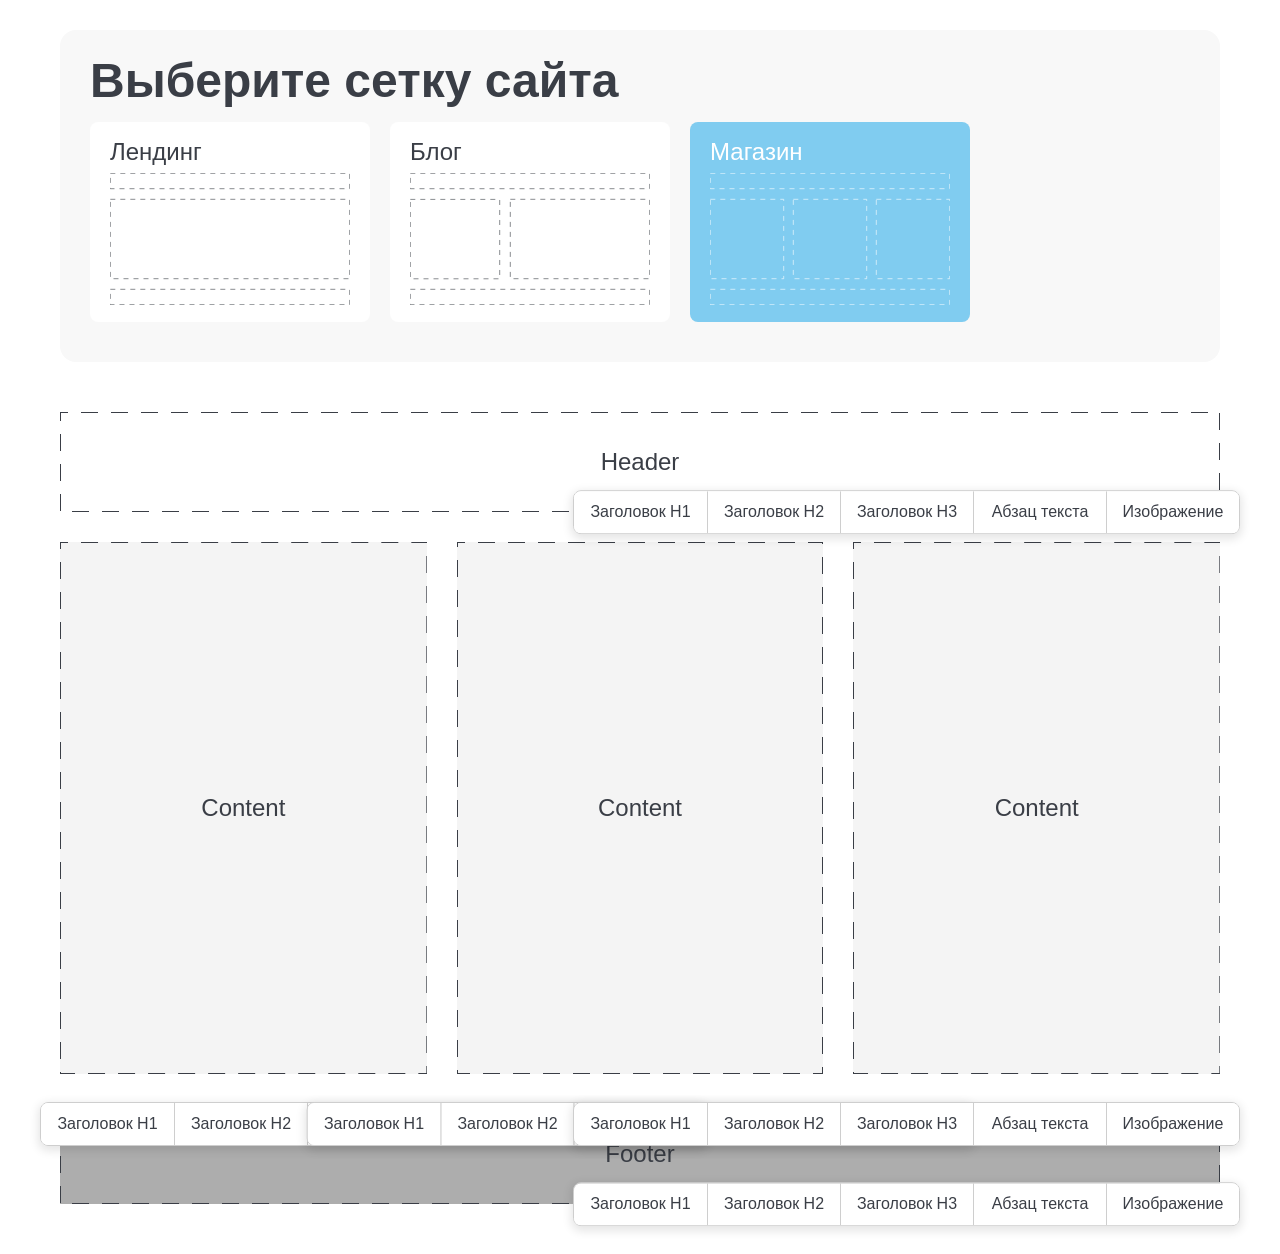
<file: mockup/shop-empty.html>
<!DOCTYPE html>
<html lang="ru">
<head>
  <meta charset="UTF-8">
  <meta content="width=device-width, initial-scale=1.0" name="viewport">
  <meta content="ie=edge" http-equiv="X-UA-Compatible">
  <meta content="Конструктор сайтов" name="description">
  <title>Конструктор сайтов</title>
  <link href="../css/style.css" rel="stylesheet">

</head>
<body>

<div class="container">
  <h1 class="visually-hidden">Конструктор сайтов</h1>

  <form class="grid-select">
    <h2 class="grid-select__header">Выберите сетку сайта</h2>
    <input class="grid-select__radio visually-hidden" id="grid-landing" name="grid" type="radio">
    <label class="grid-select__btn" for="grid-landing">
      <span class="grid-select__text">Лендинг</span>
    </label>
    <input class="grid-select__radio visually-hidden" id="grid-blog" name="grid" type="radio">
    <label class="grid-select__btn" for="grid-blog">
      <span class="grid-select__text">Блог</span>
    </label>
    <input checked class="grid-select__radio visually-hidden" id="grid-shop" name="grid" type="radio">
    <label class="grid-select__btn" for="grid-shop">
      <span class="grid-select__text">Магазин</span>
    </label>
  </form>

  <div class="layout layout--shop">
    <header class="header header--empty">
      <p class="placeholder">Header</p>
      <button class="add-btn" type="button"></button>

      <div class="choose-elem ">
        <button class="choose-elem__btn" type="button">Заголовок H1</button>
        <button class="choose-elem__btn" type="button">Заголовок H2</button>
        <button class="choose-elem__btn" type="button">Заголовок H3</button>
        <button class="choose-elem__btn" type="button">Абзац текста</button>
        <button class="choose-elem__btn" type="button">Изображение</button>
      </div>

    </header>


    <div class="content content-1 content--empty">
      <p class="placeholder">Content</p>
      <button class="add-btn" type="button"></button>

      <div class="choose-elem ">
        <button class="choose-elem__btn" type="button">Заголовок H1</button>
        <button class="choose-elem__btn" type="button">Заголовок H2</button>
        <button class="choose-elem__btn" type="button">Заголовок H3</button>
        <button class="choose-elem__btn" type="button">Абзац текста</button>
        <button class="choose-elem__btn" type="button">Изображение</button>
      </div>

    </div>
    <div class="content content-2 content--empty">
      <p class="placeholder">Content</p>
      <button class="add-btn" type="button"></button>

      <div class="choose-elem ">
        <button class="choose-elem__btn" type="button">Заголовок H1</button>
        <button class="choose-elem__btn" type="button">Заголовок H2</button>
        <button class="choose-elem__btn" type="button">Заголовок H3</button>
        <button class="choose-elem__btn" type="button">Абзац текста</button>
        <button class="choose-elem__btn" type="button">Изображение</button>
      </div>

    </div>

    <div class="content content-3 content--empty">
      <p class="placeholder">Content</p>
      <button class="add-btn" type="button"></button>

      <div class="choose-elem ">
        <button class="choose-elem__btn" type="button">Заголовок H1</button>
        <button class="choose-elem__btn" type="button">Заголовок H2</button>
        <button class="choose-elem__btn" type="button">Заголовок H3</button>
        <button class="choose-elem__btn" type="button">Абзац текста</button>
        <button class="choose-elem__btn" type="button">Изображение</button>
      </div>

    </div>

    <footer class="footer footer--empty">
      <p class="placeholder">Footer</p>
      <button class="add-btn" type="button"></button>

      <div class="choose-elem ">
        <button class="choose-elem__btn" type="button">Заголовок H1</button>
        <button class="choose-elem__btn" type="button">Заголовок H2</button>
        <button class="choose-elem__btn" type="button">Заголовок H3</button>
        <button class="choose-elem__btn" type="button">Абзац текста</button>
        <button class="choose-elem__btn" type="button">Изображение</button>
      </div>

    </footer>

  </div>
</div>

  <!-- <script src="../js/script.js"></script> -->
</body>
</html>
</file>
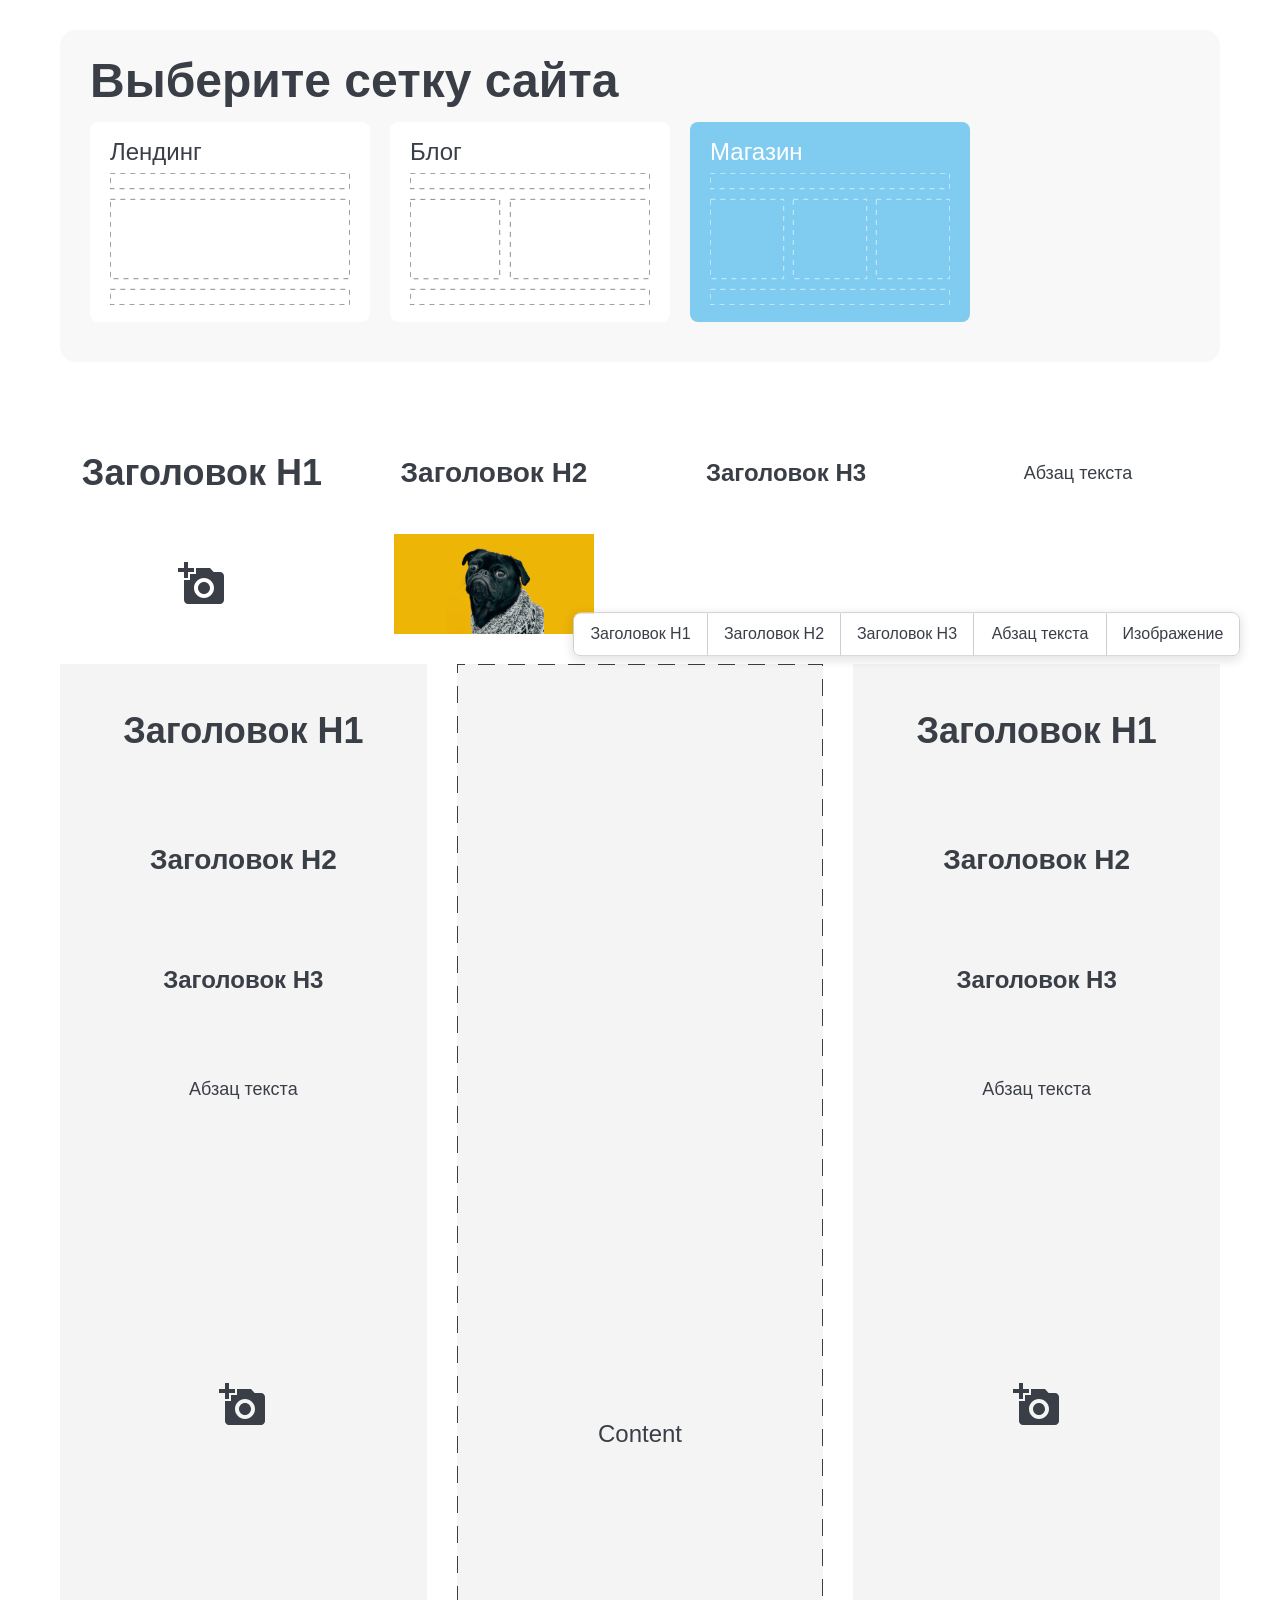
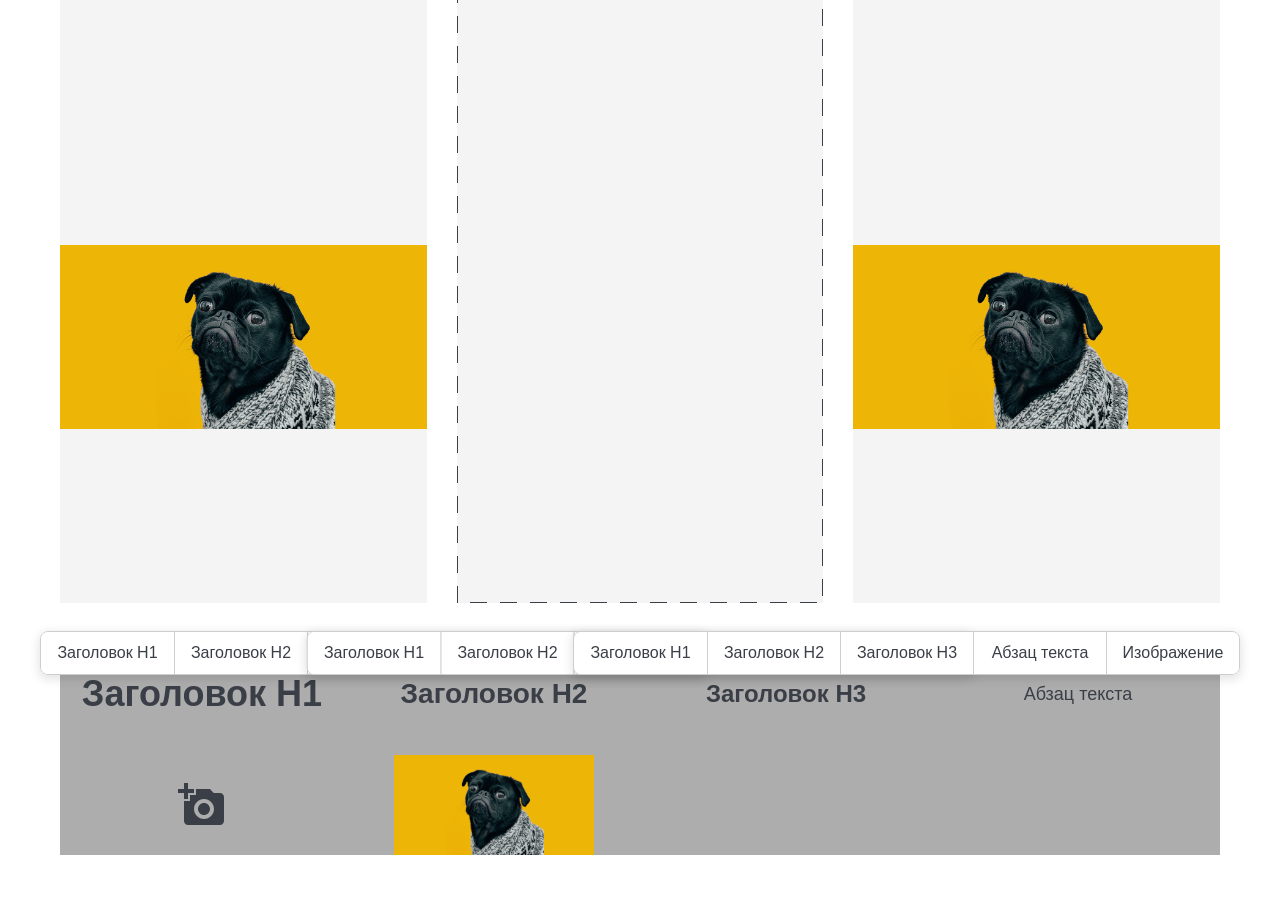
<file: mockup/shop-filled.html>
<!DOCTYPE html>
<html lang="ru">
<head>
  <meta charset="UTF-8">
  <meta content="width=device-width, initial-scale=1.0" name="viewport">
  <meta content="ie=edge" http-equiv="X-UA-Compatible">
  <meta content="Конструктор сайтов" name="description">
  <title>Конструктор сайтов</title>
  <link href="../css/style.css" rel="stylesheet">

</head>
<body>

<div class="container">
  <h1 class="visually-hidden">Конструктор сайтов</h1>

  <form class="grid-select">
    <h2 class="grid-select__header">Выберите сетку сайта</h2>
    <input class="grid-select__radio visually-hidden" id="grid-landing" name="grid" type="radio">
    <label class="grid-select__btn" for="grid-landing">
      <span class="grid-select__text">Лендинг</span>
    </label>
    <input class="grid-select__radio visually-hidden" id="grid-blog" name="grid" type="radio">
    <label class="grid-select__btn" for="grid-blog">
      <span class="grid-select__text">Блог</span>
    </label>
    <input checked class="grid-select__radio visually-hidden" id="grid-shop" name="grid" type="radio">
    <label class="grid-select__btn" for="grid-shop">
      <span class="grid-select__text">Магазин</span>
    </label>
  </form>

  <div class="layout layout--shop">
    <header class="header">
      <p class="placeholder">Header</p>
      <button class="add-btn" type="button"></button>

      <div class="choose-elem ">
        <button class="choose-elem__btn" type="button">Заголовок H1</button>
        <button class="choose-elem__btn" type="button">Заголовок H2</button>
        <button class="choose-elem__btn" type="button">Заголовок H3</button>
        <button class="choose-elem__btn" type="button">Абзац текста</button>
        <button class="choose-elem__btn" type="button">Изображение</button>
      </div>

      <div class="header__elements-wrapper">
        <div class="element title" >
          <h1  data-placeholder="Заголовок H1">Заголовок H1</h1>
          <button class="delete-btn" type="button">
            <span class="visually-hidden">Удалить элемент</span>
          </button>

        </div>

        <div class="element title" >
          <h2  data-placeholder="Заголовок H2">Заголовок H2</h2>
          <button class="delete-btn" type="button">
            <span class="visually-hidden">Удалить элемент</span>
          </button>

        </div>

        <div class="element title" >
          <h3  data-placeholder="Заголовок H3">Заголовок H3</h3>
          <button class="delete-btn" type="button">
            <span class="visually-hidden">Удалить элемент</span>
          </button>

        </div>

        <div class="element text " >
          <p  data-placeholder="Абзац текста">Абзац текста</p>
          <button class="delete-btn" type="button">
            <span class="visually-hidden">Удалить элемент</span>
          </button>

        </div>

        <div class="element image" >
          <button class="delete-btn" type="button">
            <span class="visually-hidden">Удалить элемент</span>
          </button>
          <img alt="" src="../img/empty.png">
        </div>

        <div class="element image" >
          <button class="delete-btn" type="button">
            <span class="visually-hidden">Удалить элемент</span>
          </button>         
          <img src="../img/default.jpg">
        </div>
      </div>
    </header>


    <div class="content content-1">
      <p class="placeholder">Content</p>
      <button class="add-btn" type="button"></button>

      <div class="choose-elem ">
        <button class="choose-elem__btn" type="button">Заголовок H1</button>
        <button class="choose-elem__btn" type="button">Заголовок H2</button>
        <button class="choose-elem__btn" type="button">Заголовок H3</button>
        <button class="choose-elem__btn" type="button">Абзац текста</button>
        <button class="choose-elem__btn" type="button">Изображение</button>
      </div>

      <div class="content__elements-wrapper">
        <div class="element title" >
          <h1  data-placeholder="Заголовок H1">Заголовок H1</h1>
          <button class="delete-btn" type="button">
            <span class="visually-hidden">Удалить элемент</span>
          </button>

        </div>

        <div class="element title" >
          <h2  data-placeholder="Заголовок H2">Заголовок H2</h2>
          <button class="delete-btn" type="button">
            <span class="visually-hidden">Удалить элемент</span>
          </button>

        </div>

        <div class="element title" >
          <h3  data-placeholder="Заголовок H3">Заголовок H3</h3>
          <button class="delete-btn" type="button">
            <span class="visually-hidden">Удалить элемент</span>
          </button>

        </div>

        <div class="element text " >
          <p  data-placeholder="Абзац текста">Абзац текста</p>
          <button class="delete-btn" type="button">
            <span class="visually-hidden">Удалить элемент</span>
          </button>
        </div>

        <div class="element image" >
          <button class="delete-btn" type="button">
            <span class="visually-hidden">Удалить элемент</span>
          </button>
          <img alt="" src="../img/empty.png">
        </div>
        
        <div class="element image" >
          <button class="delete-btn" type="button">
            <span class="visually-hidden">Удалить элемент</span>
          </button>
          <img src="../img/default.jpg">
        </div>
      </div>
    </div>
    <div class="content content-2 content--empty">
      <p class="placeholder">Content</p>
      <button class="add-btn" type="button"></button>

      <div class="choose-elem ">
        <button class="choose-elem__btn" type="button">Заголовок H1</button>
        <button class="choose-elem__btn" type="button">Заголовок H2</button>
        <button class="choose-elem__btn" type="button">Заголовок H3</button>
        <button class="choose-elem__btn" type="button">Абзац текста</button>
        <button class="choose-elem__btn" type="button">Изображение</button>
      </div>

    </div>

    <div class="content content-3">
      <p class="placeholder">Content</p>
      <button class="add-btn" type="button"></button>

      <div class="choose-elem ">
        <button class="choose-elem__btn" type="button">Заголовок H1</button>
        <button class="choose-elem__btn" type="button">Заголовок H2</button>
        <button class="choose-elem__btn" type="button">Заголовок H3</button>
        <button class="choose-elem__btn" type="button">Абзац текста</button>
        <button class="choose-elem__btn" type="button">Изображение</button>
      </div>

      <div class="content__elements-wrapper">
        <div class="element title" >
          <h1  data-placeholder="Заголовок H1">Заголовок H1</h1>
          <button class="delete-btn" type="button">
            <span class="visually-hidden">Удалить элемент</span>
          </button>

        </div>

        <div class="element title" >
          <h2  data-placeholder="Заголовок H2">Заголовок H2</h2>
          <button class="delete-btn" type="button">
            <span class="visually-hidden">Удалить элемент</span>
          </button>

        </div>

        <div class="element title" >
          <h3  data-placeholder="Заголовок H3">Заголовок H3</h3>
          <button class="delete-btn" type="button">
            <span class="visually-hidden">Удалить элемент</span>
          </button>

        </div>

        <div class="element text " >
          <p  data-placeholder="Абзац текста">Абзац текста</p>
          <button class="delete-btn" type="button">
            <span class="visually-hidden">Удалить элемент</span>
          </button>
        </div>

        <div class="element image" >
          <button class="delete-btn" type="button">
            <span class="visually-hidden">Удалить элемент</span>
          </button>
          <img alt="" src="../img/empty.png">
        </div>

        <div class="element image" >
          <button class="delete-btn" type="button">
            <span class="visually-hidden">Удалить элемент</span>
          </button>
          <img src="../img/default.jpg">
        </div>
      </div>
    </div>

    <footer class="footer">
      <p class="placeholder">Footer</p>
      <div class="footer__elements-wrapper">
        <div class="element title" >
          <h1  data-placeholder="Заголовок H1">Заголовок H1</h1>
          <button class="delete-btn" type="button">
            <span class="visually-hidden">Удалить элемент</span>
          </button>

        </div>

        <div class="element title" >
          <h2  data-placeholder="Заголовок H2">Заголовок H2</h2>
          <button class="delete-btn" type="button">
            <span class="visually-hidden">Удалить элемент</span>
          </button>

        </div>

        <div class="element title" >
          <h3  data-placeholder="Заголовок H3">Заголовок H3</h3>
          <button class="delete-btn" type="button">
            <span class="visually-hidden">Удалить элемент</span>
          </button>

        </div>

        <div class="element text " >
          <p  data-placeholder="Абзац текста">Абзац текста</p>
          <button class="delete-btn" type="button">
            <span class="visually-hidden">Удалить элемент</span>
          </button>

        </div>

        <div class="element image" >
          <button class="delete-btn" type="button">
            <span class="visually-hidden">Удалить элемент</span>
          </button>
          <img alt="" src="../img/empty.png">
        </div>

        <div class="element image">
          <button class="delete-btn" type="button">
            <span class="visually-hidden">Удалить элемент</span>
          </button>
          <img src="../img/default.jpg">
        </div>
      </div>
      <button class="add-btn" type="button"></button>

      <div class="choose-elem  choose-elem--hide ">
        <button class="choose-elem__btn" type="button">Заголовок H1</button>
        <button class="choose-elem__btn" type="button">Заголовок H2</button>
        <button class="choose-elem__btn" type="button">Заголовок H3</button>
        <button class="choose-elem__btn" type="button">Абзац текста</button>
        <button class="choose-elem__btn" type="button">Изображение</button>
      </div>

    </footer>
  </div>
</div>

  <!-- <script src="../js/script.js"></script> -->
</body>
</html>
</file>
<file: css/style.css>
html {
  line-height: 1.15;
  -webkit-text-size-adjust: 100%;
}

body {
  margin: 0;
}

main {
  display: block;
}

h1 {
  font-size: 2em;
  margin: 0.67em 0;
}

hr {
  -webkit-box-sizing: content-box;
  box-sizing: content-box;
  height: 0;
  overflow: visible;
}

pre {
  font-family: monospace;
  font-size: 1em;
}

a {
  background-color: transparent;
}

abbr[title] {
  border-bottom: none;
  text-decoration: underline;
  -webkit-text-decoration: underline dotted;
  text-decoration: underline dotted;
}

b,
strong {
  font-weight: bolder;
}

code,
kbd,
samp {
  font-family: monospace;
  font-size: 1em;
}

small {
  font-size: 80%;
}

sub,
sup {
  font-size: 75%;
  line-height: 0;
  position: relative;
  vertical-align: baseline;
}

sub {
  bottom: -0.25em;
}

sup {
  top: -0.5em;
}

img {
  border-style: none;
}

button,
input,
optgroup,
select,
textarea {
  font-family: inherit;
  font-size: 100%;
  line-height: 1.15;
  margin: 0;
}

button,
input {
  overflow: visible;
}

button,
select {
  text-transform: none;
}

button,
[type="button"],
[type="reset"],
[type="submit"] {
  -webkit-appearance: button;
}

button::-moz-focus-inner,
[type="button"]::-moz-focus-inner,
[type="reset"]::-moz-focus-inner,
[type="submit"]::-moz-focus-inner {
  border-style: none;
  padding: 0;
}

button:-moz-focusring,
[type="button"]:-moz-focusring,
[type="reset"]:-moz-focusring,
[type="submit"]:-moz-focusring {
  outline: 1px dotted ButtonText;
}

fieldset {
  padding: 0.35em 0.75em 0.625em;
}

legend {
  -webkit-box-sizing: border-box;
  box-sizing: border-box;
  color: inherit;
  display: table;
  max-width: 100%;
  padding: 0;
  white-space: normal;
}

progress {
  vertical-align: baseline;
}

textarea {
  overflow: auto;
}

[type="checkbox"],
[type="radio"] {
  -webkit-box-sizing: border-box;
  box-sizing: border-box;
  padding: 0;
}

[type="number"]::-webkit-inner-spin-button,
[type="number"]::-webkit-outer-spin-button {
  height: auto;
}

[type="search"] {
  -webkit-appearance: textfield;
  outline-offset: -2px;
}

[type="search"]::-webkit-search-decoration {
  -webkit-appearance: none;
}

::-webkit-file-upload-button {
  -webkit-appearance: button;
  font: inherit;
}

details {
  display: block;
}

summary {
  display: list-item;
}

template {
  display: none;
}

[hidden] {
  display: none;
}

/* @font-face {
  font-style: normal;
  font-weight: 400;
  font-family: "PTAstraSans";
  font-display: swap;
  src: url("../fonts/PTAstraSans-Regular.woff2") format("woff2"), url("../fonts/PTAstraSans-Regular.woff") format("woff");
}

@font-face {
  font-style: normal;
  font-weight: 700;
  font-family: "PTAstraSans";
  font-display: swap;
  src: url("../fonts/PTAstraSans-Bold.woff2") format("woff2"), url("../fonts/PTAstraSans-Bold.woff") format("woff");
}

@font-face {
  font-style: normal;
  font-weight: 500;
  font-family: "Inter";
  font-display: swap;
  src: url("../fonts/inter-500.woff2") format("woff2"), url("../fonts/inter-500.woff") format("woff");
}

@font-face {
  font-style: normal;
  font-weight: 400;
  font-family: "Montserrat";
  font-display: swap;
  src: url("../fonts/montserrat-500.woff2") format("woff2"), url("../fonts/montserrat-500.woff") format("woff");
}  */

*,
*::before,
*::after {
  -webkit-box-sizing: border-box;
  box-sizing: border-box;
}

html {
  -webkit-box-sizing: border-box;
  box-sizing: border-box;
}

html,
body {
  margin: 0;
  padding: 0;
}

body {
  width: 100%;
  height: 100%;
  font-style: normal;
  font-weight: 400;
  font-size: 18px;
  line-height: 24px;
  font-family: "PTAstraSans", "Arial", sans-serif;
  color: #3a3e46;
  background-color: #ffffff;
  -webkit-font-smoothing: antialiased;
  -moz-osx-font-smoothing: grayscale;
}

a {
  color: #3a3e46;
  text-decoration: none;
}

img,
video {
  display: block;
  max-width: 100%;
  height: auto;
}

textarea {
  resize: none;
}

input,
textarea {
  border-radius: 0;
}

input::-webkit-input-placeholder,
textarea::-webkit-input-placeholder {
  opacity: 1;
}

input::-moz-placeholder,
textarea::-moz-placeholder {
  opacity: 1;
}

input:-ms-input-placeholder,
textarea:-ms-input-placeholder {
  opacity: 1;
}

input::-ms-input-placeholder,
textarea::-ms-input-placeholder {
  opacity: 1;
}

input::placeholder,
textarea::placeholder {
  opacity: 1;
}

input:invalid,
textarea:invalid {
  -webkit-box-shadow: none;
  box-shadow: none;
}

select {
  border-radius: 0;
}

input::-ms-clear, input::-ms-reveal {
  display: none;
}

input[type="search"]::-webkit-search-decoration,
input[type="search"]::-webkit-search-cancel-button,
input[type="search"]::-webkit-search-results-button,
input[type="search"]::-webkit-search-results-decoration {
  -webkit-appearance: none;
  appearance: none;
}

input::-webkit-outer-spin-button,
input::-webkit-inner-spin-button {
  margin: 0;
  -webkit-appearance: none;
  appearance: none;
}

input[type="number"] {
  -webkit-appearance: textfield;
  -moz-appearance: textfield;
}

select,
textarea,
input:matches([type="email"],
[type="number"],
[type="password"],
[type="search"],
[type="tel"],
[type="text"],
[type="url"]) {
  -webkit-appearance: none;
  -moz-appearance: none;
  appearance: none;
}

button,
[type="button"],
[type="reset"],
[type="submit"] {
  -webkit-appearance: none;
  -moz-appearance: none;
  appearance: none;
}

.visually-hidden {
  position: absolute;
  width: 1px;
  height: 1px;
  margin: -1px;
  padding: 0;
  overflow: hidden;
  font-size: 1px;
  white-space: nowrap;
  border: 0;
  clip: rect(0, 0, 0, 0);
  -webkit-clip-path: inset(100%);
  clip-path: inset(100%);
}

.container {
  width: 1200px;
  margin: 0 auto;
  padding: 30px 20px 50px;
}

.layout {
  display: -ms-grid;
  display: grid;
  -ms-grid-rows: minmax(100px, auto) auto minmax(100px, auto);
  grid-template-rows: minmax(100px, auto) auto minmax(100px, auto);
  -webkit-column-gap: 30px;
  -moz-column-gap: 30px;
  column-gap: 30px;
  row-gap: 30px;
}

.layout--landing {
  grid-template-areas: "header" "content-1" "footer";
  background-color: #e0eef5;
  font-family: "Montserrat", "Arial", sans-serif;
}

.layout--landing .header {
  background-color: #2688b9;
}

.layout--landing .header [contenteditable=true]:empty::before {
  color: #ffffff;
}

.layout--landing .header__elements-wrapper {
  font-weight: 500;
  color: #ffffff;
}

.layout--landing .header__elements-wrapper .add-img-btn svg {
  fill: #ffffff;
}

.layout--landing .header__elements-wrapper .add-img-btn:hover svg, .layout--landing .header__elements-wrapper .add-img-btn:focus svg {
  fill: #80ccf0;
}

.layout--landing .content__elements-wrapper {
  font-family: "Montserrat", "Arial", sans-serif;
  font-weight: 500;
}

.layout--landing .content__elements-wrapper .text {
  padding-left: 280px;
  padding-right: 280px;
}

.layout--landing .footer {
  background-color: #cecece;
}

.layout--landing .footer .add-img-btn svg {
  fill: #3a3e46;
}

.layout--landing .footer .add-img-btn:hover svg, .layout--landing .footer .add-img-btn:focus svg {
  fill: #80ccf0;
}

.layout--landing .content-2,
.layout--landing .content-3 {
  display: none;
}

.layout--blog {
  -ms-grid-columns: 43fr 70fr;
  grid-template-columns: 43fr 70fr;
  grid-template-areas: "header header" "content-1 content-2" "footer footer";
  background-color: #f5f5f5;
}

.layout--blog .header,
.layout--blog .footer {
  background-color: #3a3e46;
  color: #ffffff;
}

.layout--blog .header::before,
.layout--blog .footer::before {
  background-image: url("data:image/svg+xml,%3csvg width='100%25' height='100%25' xmlns='http://www.w3.org/2000/svg'%3e%3crect width='100%25' height='100%25' fill='none' stroke='%23fff' stroke-width='2' stroke-dasharray='15%2c 15' stroke-dashoffset='8' stroke-linecap='square'/%3e%3c/svg%3e");
}

.layout--blog .header .element::before,
.layout--blog .footer .element::before {
  -webkit-box-shadow: inset 0 0 0 1px #ffffff;
  box-shadow: inset 0 0 0 1px #ffffff;
}

.layout--blog .header .add-img-btn svg,
.layout--blog .footer .add-img-btn svg {
  fill: #ffffff;
}

.layout--blog .header .add-img-btn:hover svg, .layout--blog .header .add-img-btn:focus svg,
.layout--blog .footer .add-img-btn:hover svg,
.layout--blog .footer .add-img-btn:focus svg {
  fill: #80ccf0;
}

.layout--blog .header__elements-wrapper,
.layout--blog .footer__elements-wrapper,
.layout--blog .content__elements-wrapper {
  font-family: "PTAstraSans", "Arial", sans-serif;
}

.layout--blog .title [contenteditable=true] {
  font-weight: 400;
}

.layout--blog .content-1 .choose-elem {
  left: -20px;
  right: auto;
  -webkit-transform: none;
  transform: none;
}

.layout--blog .content-2 .choose-elem {
  right: -20px;
  -webkit-transform: none;
  transform: none;
}

.layout--blog .content-3 {
  display: none;
}

.layout--shop {
  -ms-grid-columns: 1fr 1fr 1fr;
  grid-template-columns: 1fr 1fr 1fr;
  grid-template-areas: "header header header" "content-1 content-2 content-3" "footer footer footer";
}

.layout--shop .header__elements-wrapper,
.layout--shop .content__elements-wrapper,
.layout--shop .footer__elements-wrapper {
  font-family: "Inter", "Arial", sans-serif;
  font-weight: 500;
}

.layout--shop .header .add-img-btn svg {
  fill: #3a3e46;
}

.layout--shop .header .add-img-btn:hover svg, .layout--shop .header .add-img-btn:focus svg {
  fill: #80ccf0;
}

.layout--shop .content {
  background-color: #f4f4f4;
}

.layout--shop .content-1 .choose-elem {
  left: -20px;
  right: auto;
  -webkit-transform: none;
  transform: none;
}

.layout--shop .content-3 .choose-elem {
  right: -20px;
  -webkit-transform: none;
  transform: none;
}

.layout--shop .footer {
  background-color: #adadad;
}

.layout--shop .footer .delete-btn {
  background-color: #3a3e46;
}

.layout--shop .footer .delete-btn:hover, .layout--shop .footer .delete-btn:focus {
  background-color: #eb5757;
}

.layout--shop .footer .add-img-btn svg {
  fill: #3a3e46;
}

.layout--shop .footer .add-img-btn:hover svg, .layout--shop .footer .add-img-btn:focus svg {
  fill: #80ccf0;
}

.placeholder {
  display: none;
  max-width: 100%;
  margin: 0;
  padding: 8px 10px;
  font-size: 24px;
  line-height: 32px;
  position: absolute;
  left: 50%;
  top: 50%;
  -webkit-transform: translate(-50%, -50%);
  transform: translate(-50%, -50%);
  font-family: "PTAstraSans", "Arial", sans-serif;
}

.header {
  -ms-grid-row: 1;
  -ms-grid-column: 1;
  position: relative;
  min-height: 100px;
  grid-area: header;
}

.layout--blog > .header {
  -ms-grid-row: 1;
  -ms-grid-column: 1;
  -ms-grid-column-span: 2;
}

.layout--shop > .header {
  -ms-grid-row: 1;
  -ms-grid-column: 1;
  -ms-grid-column-span: 3;
}

.header::before {
  content: "";
  position: absolute;
  left: 0;
  top: 0;
  width: 100%;
  height: 100%;
  background-image: url("data:image/svg+xml,%3csvg width='100%25' height='100%25' xmlns='http://www.w3.org/2000/svg'%3e%3crect width='100%25' height='100%25' fill='none' stroke='%233a3e46' stroke-width='2' stroke-dasharray='15%2c 15' stroke-dashoffset='8' stroke-linecap='square'/%3e%3c/svg%3e");
  -webkit-transition: opacity 0.3s;
  transition: opacity 0.3s;
  opacity: 0;
}

.header--empty .placeholder {
  display: block;
}

.header .img-upload {
  top: calc(100% + 10px);
}

.header:hover .add-btn, .header:focus .add-btn {
  display: -webkit-box;
  display: -ms-flexbox;
  display: flex;
}

.header:hover::before, .header:focus::before, .header--empty::before {
  opacity: 1;
}

.header__elements-wrapper {
  display: -ms-grid;
  display: grid;
  grid-template-columns: repeat(4, 284px);
  grid-column-gap: 8px;
}

.add-btn {
  position: absolute;
  display: none; 
  -webkit-box-pack: center;
  -ms-flex-pack: center;
  justify-content: center;
  -webkit-box-align: center;
  -ms-flex-align: center;
  align-items: center;
  width: 40px;
  height: 40px;
  background-image: url(../img/svg/icon-add.svg);
  background-repeat: no-repeat;
  background-position: center;
  padding: 0;
  border: none;
  border-radius: 50%;
  background-color: #ffffff;
  cursor: pointer;
  z-index: 3;
  -webkit-transition: -webkit-box-shadow 0.3s;
  transition: -webkit-box-shadow 0.3s;
  transition: box-shadow 0.3s;
  transition: box-shadow 0.3s, -webkit-box-shadow 0.3s;
  top: 50%;
  right: 0;
  -webkit-transform: translate(50%, -50%);
  transform: translate(50%, -50%);
}

.add-btn:hover, .add-btn:focus {
  -webkit-box-shadow: 0 0 10px 0 rgba(128, 204, 240, 0.75);
  box-shadow: 0 0 10px 0 rgba(128, 204, 240, 0.75);
}

.choose-elem {
  position: absolute;
  bottom: 0;
  right: -20px;
  display: -webkit-box;
  display: -ms-flexbox;
  display: flex;
  font-size: 16px;
  line-height: 18px;
  -webkit-transform: translateY(50%);
  transform: translateY(50%);
  border: 1px solid #cecece;
  border-radius: 8px;
  -webkit-box-shadow: 0 3px 10px 2px rgba(0, 0, 0, 0.1);
  box-shadow: 0 3px 10px 2px rgba(0, 0, 0, 0.1);
  overflow: hidden;
  z-index: 5;
}

.choose-elem--hide {
  display: none;
}

.choose-elem__btn {
  width: 133px;
  margin: 0;
  padding: 12px;
  color: #3a3e46;
  background-color: #ffffff;
  border: none;
  border-radius: 0;
  cursor: pointer;
  -webkit-transition: background-color 0.3s;
  transition: background-color 0.3s;
  font-family: "PTAstraSans", "Arial", sans-serif;
}

.choose-elem__btn + .choose-elem__btn {
  border-left: 1px solid #cecece;
}

.choose-elem__btn:hover, .choose-elem__btn:focus {
  background-color: #eeeeee;
}

.delete-btn {
  position: absolute;
  top: 5px;
  left: 5px;
  display: none;
  width: 26px;
  height: 26px;
  border-radius: 50%;
  background-color: #adadad;
  background-image: url("https://img.icons8.com/ios/452/empty-trash.png");
  background-size: 16px 16px;
  background-position: center;
  background-repeat: no-repeat;
  border: none;
  cursor: pointer;
  -webkit-transition: background-color 0.3s;
  transition: background-color 0.3s;
  z-index: 3;
}

.delete-btn:hover, .delete-btn:focus {
  background-color: #eb5757;
}

.delete-btn::before {
  content: "";
  position: absolute;
  top: -5px;
  left: -5px;
  width: 40px;
  height: 40px;
}

.add-img-btn {
  position: absolute;
  display: -webkit-box;
  display: -ms-flexbox;
  display: flex;
  -webkit-box-pack: center;
  -ms-flex-pack: center;
  justify-content: center;
  -webkit-box-align: center;
  -ms-flex-align: center;
  align-items: center;
  width: 100%;
  height: 100%;
  padding: 0;
  border: none;
  background-color: rgba(255, 255, 255, 0);
  cursor: pointer;
  z-index: 2;
}

.add-img-btn svg {
  width: 32px;
  height: 32px;
  fill: #dadada;
  -webkit-transition: fill 0.3s;
  transition: fill 0.3s;
}

.add-img-btn:hover svg, .add-img-btn:focus svg {
  fill: #80ccf0;
}

.img-upload {
  position: absolute;
  display: none;
  width: 284px;
  padding: 13px 16px 19px;
  font-family: "PTAstraSans", "Arial", sans-serif;
  font-weight: 400;
  color: #3a3e46;
  background-color: #ffffff;
  -webkit-box-shadow: 0 3px 10px 2px rgba(0, 0, 0, 0.1);
  box-shadow: 0 3px 10px 2px rgba(0, 0, 0, 0.1);
  border-radius: 8px;
  z-index: 3;
}

.img-upload p {
  margin-top: 0;
  margin-bottom: 10px;
  font-size: 24px;
  line-height: 32px;
  font-weight: 700;
}

.img-upload input[type=url] {
  width: 100%;
  padding: 5px 12px;
  margin-bottom: 12px;
  font-size: 16px;
  line-height: 32px;
  color: #3a3e46;
  border: 1px solid #cecece;
  border-radius: 4px;
}

.img-upload input[type=url]::-webkit-input-placeholder {
  color: #cecece;
}

.img-upload input[type=url]::-moz-placeholder {
  color: #cecece;
}

.img-upload input[type=url]:-ms-input-placeholder {
  color: #cecece;
}

.img-upload input[type=url]::-ms-input-placeholder {
  color: #cecece;
}

.img-upload input[type=url]::placeholder {
  color: #cecece;
}

.img-upload__label {
  display: block;
  width: 100%;
  padding: 11px 12px;
  font-size: 18px;
  line-height: 22px;
  text-align: center;
  color: #ffffff;
  background-color: #80ccf0;
  border-radius: 4px;
  cursor: pointer;
  -webkit-transition: background-color 0.3s;
  transition: background-color 0.3s;
}

.img-upload__label:hover, .img-upload__label:focus-within {
  background-color: #a2dffc;
}

.element {
  position: relative;
  min-height: 100px;
}

/* .element::before {
  content: "";
  position: absolute;
  left: 0;
  top: 0;
  width: 100%;
  height: 100%;
  -webkit-box-shadow: inset 0 0 0 1px #3a3e46;
  box-shadow: inset 0 0 0 1px #3a3e46;
  z-index: 1;
  opacity: 0;
} */

.element img {
  position: absolute;
  left: 0;
  top: 0;
  width: 100%;
  height: 100%;
  -o-object-fit: contain;
  object-fit: contain;
  background: url(../img/svg/icon-photo.svg) no-repeat center;
}

.element:hover::before, .element:focus::before, .element:focus-within::before {
  opacity: 1;
}

.element:hover .delete-btn, .element:focus .delete-btn, .element:focus-within .delete-btn {
  display: block;
}

.element--uploading .img-upload {
  display: block;
}

.element--uploaded .add-img-btn {
  display: none;
}

[contenteditable=true]:empty::before {
  content: attr(data-placeholder);
  display: block;
}

.text {
  display: -webkit-box;
  display: -ms-flexbox;
  display: flex;
  -webkit-box-pack: center;
  -ms-flex-pack: center;
  justify-content: center;
  -webkit-box-align: center;
  -ms-flex-align: center;
  align-items: center;
  padding: 14px 10px;
  font-weight: 400;
}

.text [contenteditable=true] {
  max-width: 100%;
  margin: 0;
  outline: none;
}

.text [contenteditable=true]:empty::before {
  text-align: center;
}

.text p {
  width: 100%;
  font-size: 18px;
  line-height: 24px;
  text-align: center;
  z-index: 2;
  word-break: break-word;
}

.title {
  display: -webkit-box;
  display: -ms-flexbox;
  display: flex;
  -webkit-box-pack: center;
  -ms-flex-pack: center;
  justify-content: center;
  -webkit-box-align: center;
  -ms-flex-align: center;
  align-items: center;
  padding: 14px 10px;
}

.title [contenteditable=true] {
  width: 100%;
  margin: 0;
  outline: none;
  text-align: center;
  font-weight: 500;
}

.title h1,
.title h2,
.title h3 {
  z-index: 2;
  word-break: break-word;
}

.title h1 {
  font-size: 36px;
  line-height: 46px;
}

.title h2 {
  font-size: 28px;
  line-height: 36px;
}

.title h3 {
  font-size: 24px;
  line-height: 30px;
}

.title h4 {
  font-size: 20px;
  line-height: 24px;
}

.title h5 {
  font-size: 16px;
  line-height: 18px;
}

.title h6 {
  font-size: 12px;
  line-height: 12px;
}

.grid-select {
  margin-bottom: 50px;
  padding: 20px 30px 40px;
  background: #f8f8f8;
  border-radius: 16px;
}

.grid-select__header {
  margin-top: 0;
  margin-bottom: 10px;
  font-size: 48px;
  line-height: 62px;
}

.grid-select__text {
  display: block;
  margin-top: 0;
  margin-bottom: 10px;
  font-size: 24px;
  line-height: 32px;
  text-align: left;
  -webkit-transition: color 0.3s;
  transition: color 0.3s;
}

.grid-select__img {
  width: 240px;
  height: 132px;
  fill: transparent;
  stroke: #3a3e46;
  -webkit-transition: stroke 0.3s;
  transition: stroke 0.3s;
}

.grid-select__btn {
  display: inline-block;
  width: 280px;
  min-height: 200px;
  padding: 14px 20px 9px;
  margin-right: 15px;
  background-color: #ffffff;
  border-radius: 8px;
  border: none;
  -webkit-transition: background-color 0.3s;
  transition: background-color 0.3s;
  cursor: pointer;
  background-repeat: no-repeat;
  background-position-x: center;
  background-position-y: 51px;
}

.grid-select__btn[for="grid-landing"]{
  background-image: url('../img/svg/lending-grid.svg');
}
.grid-select__btn[for="grid-blog"]{
  background-image: url('../img/svg/blog-grid.svg');
}
.grid-select__btn[for="grid-shop"]{
  background-image: url('../img/svg/shop-grid.svg');
}

.grid-select__btn:hover,
.grid-select__radio:focus + .grid-select__btn,
.grid-select__radio:checked + .grid-select__btn {
  background-color: #80ccf0;
}

.grid-select__btn[for="grid-landing"]:hover,
.grid-select__radio:focus + .grid-select__btn[for="grid-landing"],
.grid-select__radio:checked + .grid-select__btn[for="grid-landing"] {
  background-image: url('../img/svg/lending-grid-active.svg');
}

.grid-select__btn[for="grid-blog"]:hover,
.grid-select__radio:focus + .grid-select__btn[for="grid-blog"],
.grid-select__radio:checked + .grid-select__btn[for="grid-blog"] {
  background-image: url('../img/svg/blog-grid-active.svg');
}

.grid-select__btn[for="grid-shop"]:hover,
.grid-select__radio:focus + .grid-select__btn[for="grid-shop"],
.grid-select__radio:checked + .grid-select__btn[for="grid-shop"] {
  background-image: url('../img/svg/shop-grid-active.svg');
}

.grid-select__btn:hover .grid-select__text,
.grid-select__radio:focus + .grid-select__btn .grid-select__text,
.grid-select__radio:checked + .grid-select__btn .grid-select__text {
  color: #ffffff;
}




.footer {
  -ms-grid-row: 3;
  -ms-grid-column: 1;
  position: relative;
  min-height: 100px;
  grid-area: footer;
}

.layout--blog > .footer {
  -ms-grid-row: 3;
  -ms-grid-column: 1;
  -ms-grid-column-span: 2;
}

.layout--shop > .footer {
  -ms-grid-row: 3;
  -ms-grid-column: 1;
  -ms-grid-column-span: 3;
}

.footer::before {
  content: "";
  position: absolute;
  left: 0;
  top: 0;
  width: 100%;
  height: 100%;
  background-image: url("data:image/svg+xml,%3csvg width='100%25' height='100%25' xmlns='http://www.w3.org/2000/svg'%3e%3crect width='100%25' height='100%25' fill='none' stroke='%233a3e46' stroke-width='2' stroke-dasharray='15%2c 15' stroke-dashoffset='8' stroke-linecap='square'/%3e%3c/svg%3e");
  -webkit-transition: opacity 0.3s;
  transition: opacity 0.3s;
  opacity: 0;
}

.footer--empty .placeholder {
  display: block;
}

.footer:hover .add-btn, .footer:focus .add-btn {
  display: block;
}

.footer:hover::before, .footer:focus::before, .footer--empty::before {
  opacity: 1;
}

.footer .img-upload {
  bottom: calc(100% + 10px);
}

.footer__elements-wrapper {
  display: -ms-grid;
  display: grid;
  grid-template-columns: repeat(4, 284px);
  grid-column-gap: 8px;
}

.content {
  position: relative;
}

.content::before {
  content: "";
  position: absolute;
  left: 0;
  top: 0;
  width: 100%;
  height: 100%;
  background-image: url("data:image/svg+xml,%3csvg width='100%25' height='100%25' xmlns='http://www.w3.org/2000/svg'%3e%3crect width='100%25' height='100%25' fill='none' stroke='%233a3e46' stroke-width='2' stroke-dasharray='15%2c 15' stroke-dashoffset='8' stroke-linecap='square'/%3e%3c/svg%3e");
  -webkit-transition: opacity 0.3s;
  transition: opacity 0.3s;
  opacity: 0;
  /*z-index: 1;*/
}

.content--empty {
  min-height: 532px;
}

.content--empty .placeholder {
  display: block;
}

.content--1 {
  -ms-grid-row: 2;
  -ms-grid-column: 1;
  grid-area: content-1;
}

.layout--blog > .content--1 {
  -ms-grid-row: 2;
  -ms-grid-column: 1;
}

.layout--shop > .content--1 {
  -ms-grid-row: 2;
  -ms-grid-column: 1;
}

.content--2 {
  -ms-grid-row: 2;
  -ms-grid-column: 2;
  grid-area: content-2;
}

.layout--shop > .content--2 {
  -ms-grid-row: 2;
  -ms-grid-column: 2;
}

.content--3 {
  -ms-grid-row: 2;
  -ms-grid-column: 3;
  grid-area: content-3;
}

.content:hover .add-btn, .content:focus .add-btn {
  display: block;
}

.content:hover::before, .content:focus::before, .content--empty::before {
  opacity: 1;
}

.content .add-btn {
  right: 50%;
  top: 100%;
}

.content .choose-elem {
  right: 50%;
  top: auto;
  bottom: -72px;
  -webkit-transform: translateX(50%);
  transform: translateX(50%);
}

.content .delete-btn {
  top: 9px;
  left: 9px;
  width: 40px;
  height: 40px;
  background-size: 24px 24px;
}

.content .delete-btn::before {
  display: none;
}

.content .element.text {
  min-height: 0;
}

.content .text {
  padding: 20px;
}

.content .title {
  padding: 20px;
}

.content .image {
  height: 532px;
}

.content .add-img-btn {
  display: none;
}

.content .img-upload {
  display: block;
  top: 50%;
  left: 50%;
  -webkit-transform: translate(-50%, -50%);
  transform: translate(-50%, -50%);
}

.content .element--uploaded .img-upload {
  display: none;
}

.hidden {
  display: none;
}
</file>
